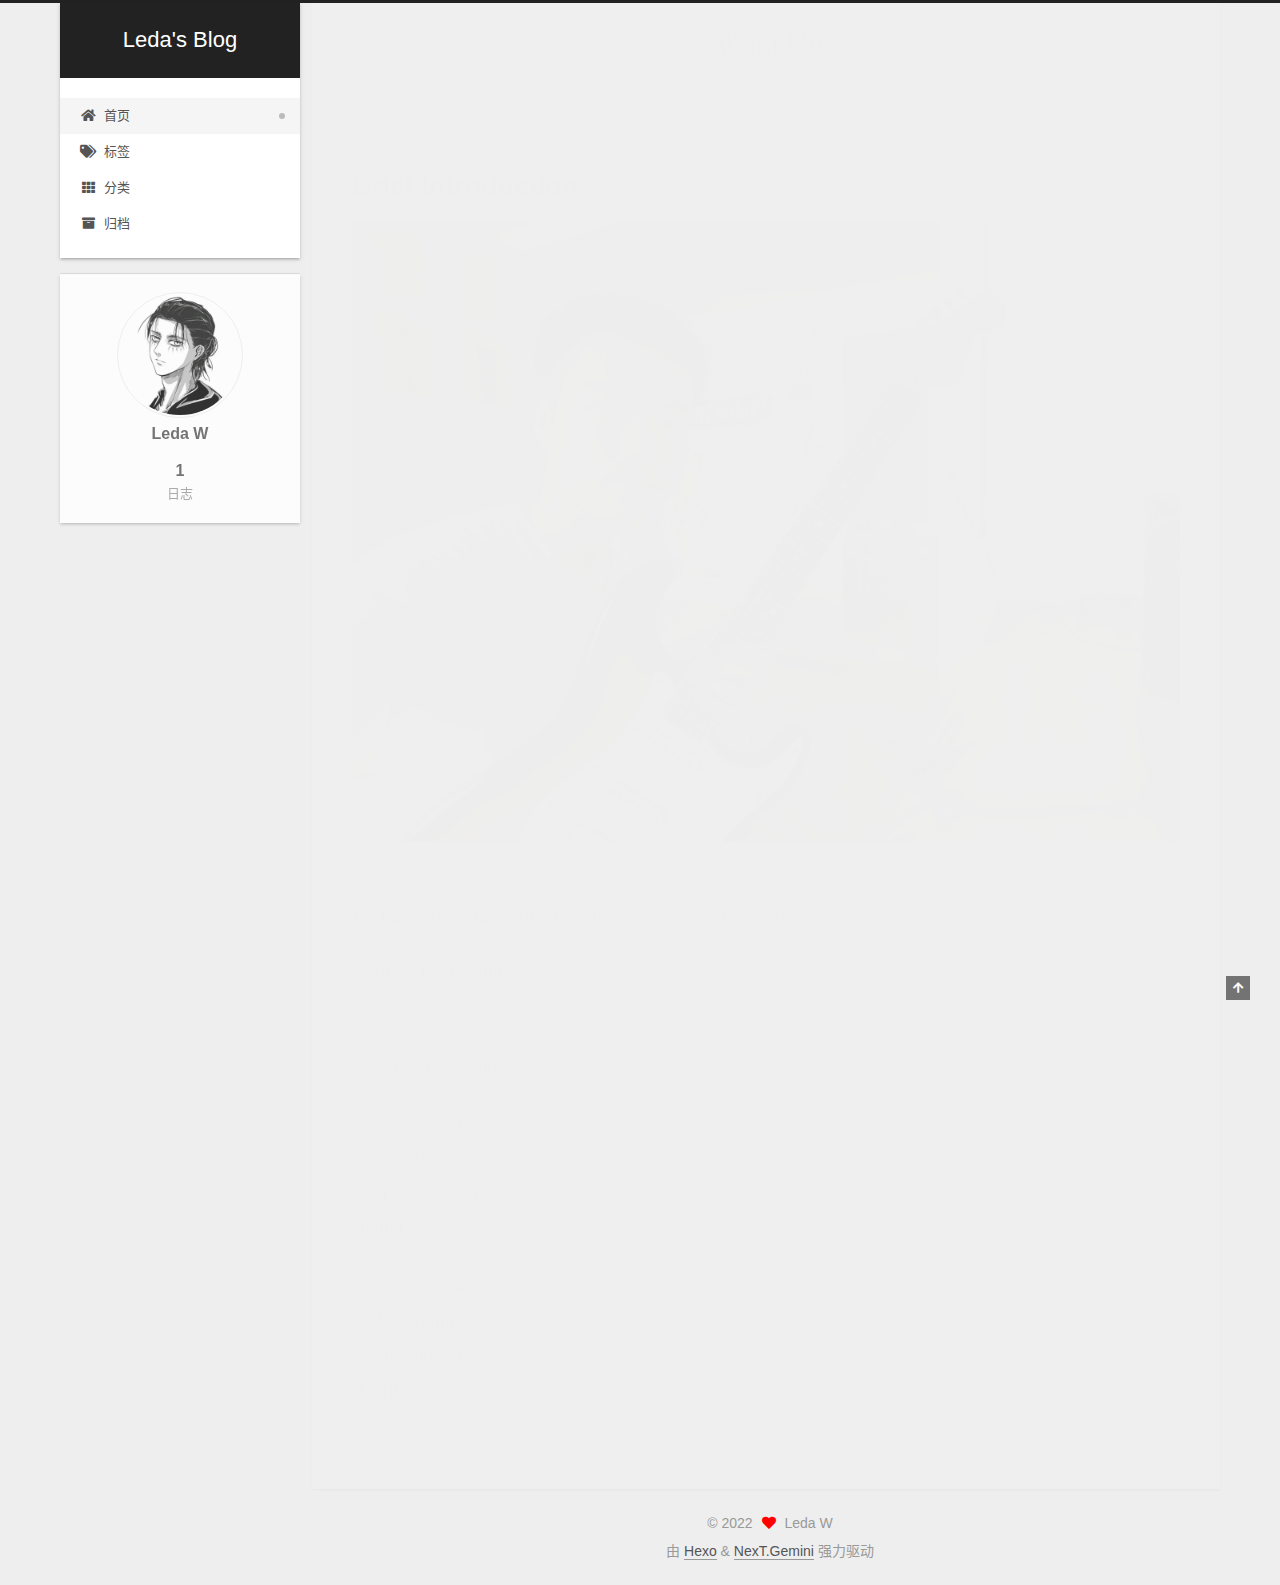
<file: index.html>
<!DOCTYPE html>
<html lang="zh-CN">
<head>
  <meta charset="UTF-8">
<meta name="viewport" content="width=device-width, initial-scale=1, maximum-scale=2">
<meta name="theme-color" content="#222">
<meta name="generator" content="Hexo 6.0.0">
  <link rel="apple-touch-icon" sizes="180x180" href="/images/apple-touch-icon-next.png">
  <link rel="icon" type="image/png" sizes="32x32" href="/images/favicon-32x32-next.png">
  <link rel="icon" type="image/png" sizes="16x16" href="/images/favicon-16x16-next.png">
  <link rel="mask-icon" href="/images/logo.svg" color="#222">

<link rel="stylesheet" href="/css/main.css">


<link rel="stylesheet" href="/lib/font-awesome/css/all.min.css">

<script id="hexo-configurations">
    var NexT = window.NexT || {};
    var CONFIG = {"hostname":"example.com","root":"/","scheme":"Gemini","version":"7.8.0","exturl":false,"sidebar":{"position":"left","display":"post","padding":18,"offset":12,"onmobile":false},"copycode":{"enable":false,"show_result":false,"style":null},"back2top":{"enable":true,"sidebar":false,"scrollpercent":false},"bookmark":{"enable":false,"color":"#222","save":"auto"},"fancybox":false,"mediumzoom":false,"lazyload":false,"pangu":false,"comments":{"style":"tabs","active":null,"storage":true,"lazyload":false,"nav":null},"algolia":{"hits":{"per_page":10},"labels":{"input_placeholder":"Search for Posts","hits_empty":"We didn't find any results for the search: ${query}","hits_stats":"${hits} results found in ${time} ms"}},"localsearch":{"enable":false,"trigger":"auto","top_n_per_article":1,"unescape":false,"preload":false},"motion":{"enable":true,"async":false,"transition":{"post_block":"fadeIn","post_header":"slideDownIn","post_body":"slideDownIn","coll_header":"slideLeftIn","sidebar":"slideUpIn"}}};
  </script>

  <meta property="og:type" content="website">
<meta property="og:title" content="Leda&#39;s Blog">
<meta property="og:url" content="http://example.com/index.html">
<meta property="og:site_name" content="Leda&#39;s Blog">
<meta property="og:locale" content="zh_CN">
<meta property="article:author" content="Leda W">
<meta name="twitter:card" content="summary">

<link rel="canonical" href="http://example.com/">


<script id="page-configurations">
  // https://hexo.io/docs/variables.html
  CONFIG.page = {
    sidebar: "",
    isHome : true,
    isPost : false,
    lang   : 'zh-CN'
  };
</script>

  <title>Leda's Blog</title>
  






  <noscript>
  <style>
  .use-motion .brand,
  .use-motion .menu-item,
  .sidebar-inner,
  .use-motion .post-block,
  .use-motion .pagination,
  .use-motion .comments,
  .use-motion .post-header,
  .use-motion .post-body,
  .use-motion .collection-header { opacity: initial; }

  .use-motion .site-title,
  .use-motion .site-subtitle {
    opacity: initial;
    top: initial;
  }

  .use-motion .logo-line-before i { left: initial; }
  .use-motion .logo-line-after i { right: initial; }
  </style>
</noscript>

</head>

<body itemscope itemtype="http://schema.org/WebPage">
  <div class="container use-motion">
    <div class="headband"></div>

    <header class="header" itemscope itemtype="http://schema.org/WPHeader">
      <div class="header-inner"><div class="site-brand-container">
  <div class="site-nav-toggle">
    <div class="toggle" aria-label="切换导航栏">
      <span class="toggle-line toggle-line-first"></span>
      <span class="toggle-line toggle-line-middle"></span>
      <span class="toggle-line toggle-line-last"></span>
    </div>
  </div>

  <div class="site-meta">

    <a href="/" class="brand" rel="start">
      <span class="logo-line-before"><i></i></span>
      <h1 class="site-title">Leda's Blog</h1>
      <span class="logo-line-after"><i></i></span>
    </a>
  </div>

  <div class="site-nav-right">
    <div class="toggle popup-trigger">
    </div>
  </div>
</div>




<nav class="site-nav">
  <ul id="menu" class="main-menu menu">
        <li class="menu-item menu-item-home">

    <a href="/" rel="section"><i class="fa fa-home fa-fw"></i>首页</a>

  </li>
        <li class="menu-item menu-item-tags">

    <a href="/tags/" rel="section"><i class="fa fa-tags fa-fw"></i>标签</a>

  </li>
        <li class="menu-item menu-item-categories">

    <a href="/categories/" rel="section"><i class="fa fa-th fa-fw"></i>分类</a>

  </li>
        <li class="menu-item menu-item-archives">

    <a href="/archives/" rel="section"><i class="fa fa-archive fa-fw"></i>归档</a>

  </li>
  </ul>
</nav>




</div>
    </header>

    
  <div class="back-to-top">
    <i class="fa fa-arrow-up"></i>
    <span>0%</span>
  </div>


    <main class="main">
      <div class="main-inner">
        <div class="content-wrap">
          

          <div class="content index posts-expand">
            
      
  
  
  <article itemscope itemtype="http://schema.org/Article" class="post-block" lang="zh-CN">
    <link itemprop="mainEntityOfPage" href="http://example.com/2022/01/23/About-Me/">

    <span hidden itemprop="author" itemscope itemtype="http://schema.org/Person">
      <meta itemprop="image" content="/images/eren.png">
      <meta itemprop="name" content="Leda W">
      <meta itemprop="description" content="">
    </span>

    <span hidden itemprop="publisher" itemscope itemtype="http://schema.org/Organization">
      <meta itemprop="name" content="Leda's Blog">
    </span>
      <header class="post-header">
        <h2 class="post-title" itemprop="name headline">
          
            <a href="/2022/01/23/About-Me/" class="post-title-link" itemprop="url">About Me</a>
        </h2>

        <div class="post-meta">
            <span class="post-meta-item">
              <span class="post-meta-item-icon">
                <i class="far fa-calendar"></i>
              </span>
              <span class="post-meta-item-text">发表于</span>

              <time title="创建时间：2022-01-23 18:37:10" itemprop="dateCreated datePublished" datetime="2022-01-23T18:37:10+08:00">2022-01-23</time>
            </span>
              <span class="post-meta-item">
                <span class="post-meta-item-icon">
                  <i class="far fa-calendar-check"></i>
                </span>
                <span class="post-meta-item-text">更新于</span>
                <time title="修改时间：2022-02-11 10:25:23" itemprop="dateModified" datetime="2022-02-11T10:25:23+08:00">2022-02-11</time>
              </span>

          

        </div>
      </header>

    
    
    
    <div class="post-body" itemprop="articleBody">

      
          <h1 id="Brief-Introduction"><a href="#Brief-Introduction" class="headerlink" title="Brief Introduction"></a>Brief Introduction</h1><p><img src="/images/Me.jpg"><br>My name is Leda. I am a CS student from SHU(Shanghai University).</p>
<p>Hobby:Electric guitars</p>
<p>Favorite animation:<br>Shingeki no kyojin</p>
<p>Favorite bands:<br>Galneryus<br>Acid Black Cherry<br>Deluhi</p>
<p>Favorite guitarists:<br>Leda(Deluhi)<br>SYU(Galneryus)<br>大村孝佳</p>

      
    </div>

    
    
    
      <footer class="post-footer">
        <div class="post-eof"></div>
      </footer>
  </article>
  
  
  


  



          </div>
          

<script>
  window.addEventListener('tabs:register', () => {
    let { activeClass } = CONFIG.comments;
    if (CONFIG.comments.storage) {
      activeClass = localStorage.getItem('comments_active') || activeClass;
    }
    if (activeClass) {
      let activeTab = document.querySelector(`a[href="#comment-${activeClass}"]`);
      if (activeTab) {
        activeTab.click();
      }
    }
  });
  if (CONFIG.comments.storage) {
    window.addEventListener('tabs:click', event => {
      if (!event.target.matches('.tabs-comment .tab-content .tab-pane')) return;
      let commentClass = event.target.classList[1];
      localStorage.setItem('comments_active', commentClass);
    });
  }
</script>

        </div>
          
  
  <div class="toggle sidebar-toggle">
    <span class="toggle-line toggle-line-first"></span>
    <span class="toggle-line toggle-line-middle"></span>
    <span class="toggle-line toggle-line-last"></span>
  </div>

  <aside class="sidebar">
    <div class="sidebar-inner">

      <ul class="sidebar-nav motion-element">
        <li class="sidebar-nav-toc">
          文章目录
        </li>
        <li class="sidebar-nav-overview">
          站点概览
        </li>
      </ul>

      <!--noindex-->
      <div class="post-toc-wrap sidebar-panel">
      </div>
      <!--/noindex-->

      <div class="site-overview-wrap sidebar-panel">
        <div class="site-author motion-element" itemprop="author" itemscope itemtype="http://schema.org/Person">
    <img class="site-author-image" itemprop="image" alt="Leda W"
      src="/images/eren.png">
  <p class="site-author-name" itemprop="name">Leda W</p>
  <div class="site-description" itemprop="description"></div>
</div>
<div class="site-state-wrap motion-element">
  <nav class="site-state">
      <div class="site-state-item site-state-posts">
          <a href="/archives/">
        
          <span class="site-state-item-count">1</span>
          <span class="site-state-item-name">日志</span>
        </a>
      </div>
  </nav>
</div>



      </div>

    </div>
  </aside>
  <div id="sidebar-dimmer"></div>


      </div>
    </main>

    <footer class="footer">
      <div class="footer-inner">
        

        

<div class="copyright">
  
  &copy; 
  <span itemprop="copyrightYear">2022</span>
  <span class="with-love">
    <i class="fa fa-heart"></i>
  </span>
  <span class="author" itemprop="copyrightHolder">Leda W</span>
</div>
  <div class="powered-by">由 <a href="https://hexo.io/" class="theme-link" rel="noopener" target="_blank">Hexo</a> & <a href="https://theme-next.org/" class="theme-link" rel="noopener" target="_blank">NexT.Gemini</a> 强力驱动
  </div>

        








      </div>
    </footer>
  </div>

  
  <script src="/lib/anime.min.js"></script>
  <script src="/lib/velocity/velocity.min.js"></script>
  <script src="/lib/velocity/velocity.ui.min.js"></script>

<script src="/js/utils.js"></script>

<script src="/js/motion.js"></script>


<script src="/js/schemes/pisces.js"></script>


<script src="/js/next-boot.js"></script>




  















  

  

</body>
</html>
</file>
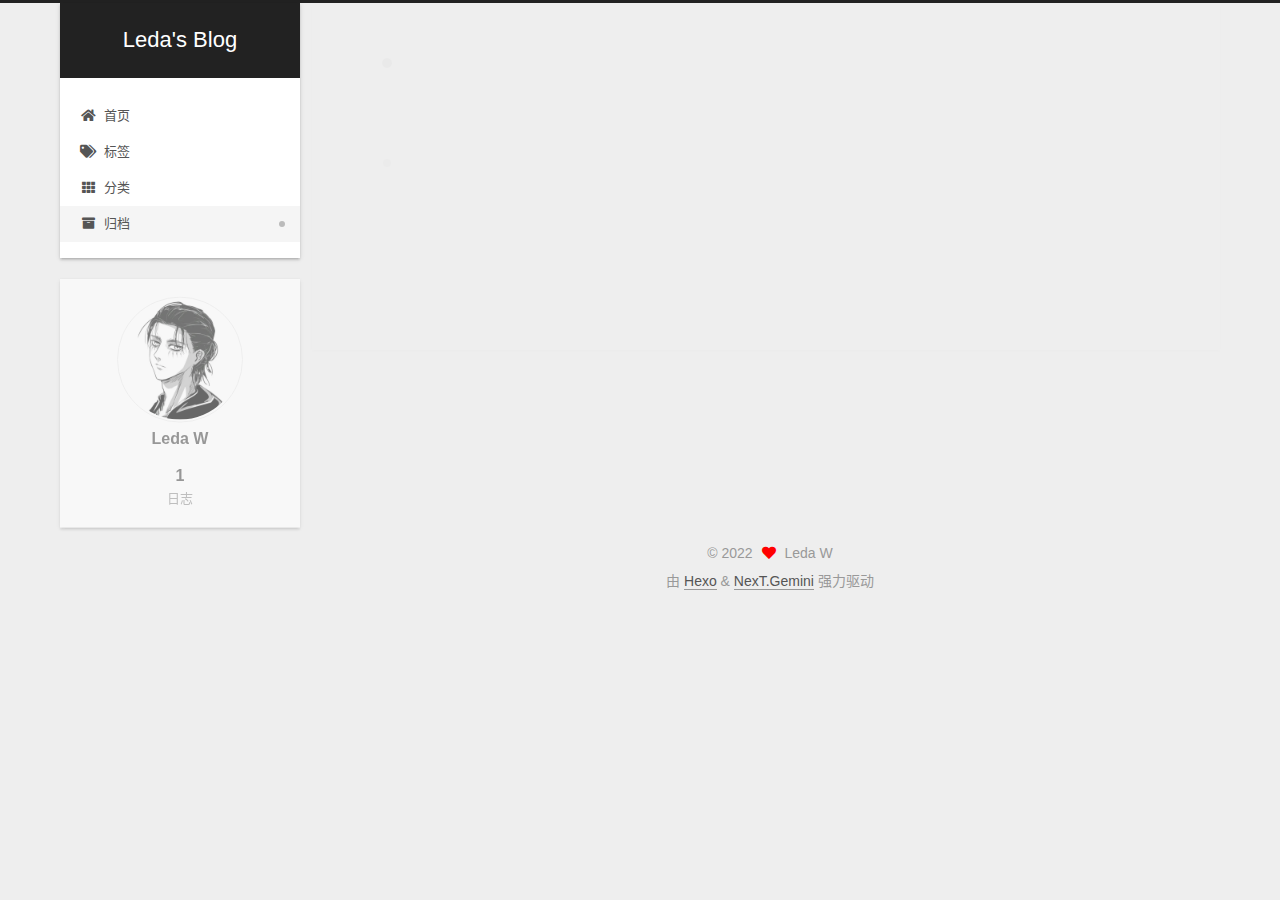
<file: archives/index.html>
<!DOCTYPE html>
<html lang="zh-CN">
<head>
  <meta charset="UTF-8">
<meta name="viewport" content="width=device-width, initial-scale=1, maximum-scale=2">
<meta name="theme-color" content="#222">
<meta name="generator" content="Hexo 6.0.0">
  <link rel="apple-touch-icon" sizes="180x180" href="/images/apple-touch-icon-next.png">
  <link rel="icon" type="image/png" sizes="32x32" href="/images/favicon-32x32-next.png">
  <link rel="icon" type="image/png" sizes="16x16" href="/images/favicon-16x16-next.png">
  <link rel="mask-icon" href="/images/logo.svg" color="#222">

<link rel="stylesheet" href="/css/main.css">


<link rel="stylesheet" href="/lib/font-awesome/css/all.min.css">

<script id="hexo-configurations">
    var NexT = window.NexT || {};
    var CONFIG = {"hostname":"example.com","root":"/","scheme":"Gemini","version":"7.8.0","exturl":false,"sidebar":{"position":"left","display":"post","padding":18,"offset":12,"onmobile":false},"copycode":{"enable":false,"show_result":false,"style":null},"back2top":{"enable":true,"sidebar":false,"scrollpercent":false},"bookmark":{"enable":false,"color":"#222","save":"auto"},"fancybox":false,"mediumzoom":false,"lazyload":false,"pangu":false,"comments":{"style":"tabs","active":null,"storage":true,"lazyload":false,"nav":null},"algolia":{"hits":{"per_page":10},"labels":{"input_placeholder":"Search for Posts","hits_empty":"We didn't find any results for the search: ${query}","hits_stats":"${hits} results found in ${time} ms"}},"localsearch":{"enable":false,"trigger":"auto","top_n_per_article":1,"unescape":false,"preload":false},"motion":{"enable":true,"async":false,"transition":{"post_block":"fadeIn","post_header":"slideDownIn","post_body":"slideDownIn","coll_header":"slideLeftIn","sidebar":"slideUpIn"}}};
  </script>

  <meta property="og:type" content="website">
<meta property="og:title" content="Leda&#39;s Blog">
<meta property="og:url" content="http://example.com/archives/index.html">
<meta property="og:site_name" content="Leda&#39;s Blog">
<meta property="og:locale" content="zh_CN">
<meta property="article:author" content="Leda W">
<meta name="twitter:card" content="summary">

<link rel="canonical" href="http://example.com/archives/">


<script id="page-configurations">
  // https://hexo.io/docs/variables.html
  CONFIG.page = {
    sidebar: "",
    isHome : false,
    isPost : false,
    lang   : 'zh-CN'
  };
</script>

  <title>归档 | Leda's Blog</title>
  






  <noscript>
  <style>
  .use-motion .brand,
  .use-motion .menu-item,
  .sidebar-inner,
  .use-motion .post-block,
  .use-motion .pagination,
  .use-motion .comments,
  .use-motion .post-header,
  .use-motion .post-body,
  .use-motion .collection-header { opacity: initial; }

  .use-motion .site-title,
  .use-motion .site-subtitle {
    opacity: initial;
    top: initial;
  }

  .use-motion .logo-line-before i { left: initial; }
  .use-motion .logo-line-after i { right: initial; }
  </style>
</noscript>

</head>

<body itemscope itemtype="http://schema.org/WebPage">
  <div class="container use-motion">
    <div class="headband"></div>

    <header class="header" itemscope itemtype="http://schema.org/WPHeader">
      <div class="header-inner"><div class="site-brand-container">
  <div class="site-nav-toggle">
    <div class="toggle" aria-label="切换导航栏">
      <span class="toggle-line toggle-line-first"></span>
      <span class="toggle-line toggle-line-middle"></span>
      <span class="toggle-line toggle-line-last"></span>
    </div>
  </div>

  <div class="site-meta">

    <a href="/" class="brand" rel="start">
      <span class="logo-line-before"><i></i></span>
      <h1 class="site-title">Leda's Blog</h1>
      <span class="logo-line-after"><i></i></span>
    </a>
  </div>

  <div class="site-nav-right">
    <div class="toggle popup-trigger">
    </div>
  </div>
</div>




<nav class="site-nav">
  <ul id="menu" class="main-menu menu">
        <li class="menu-item menu-item-home">

    <a href="/" rel="section"><i class="fa fa-home fa-fw"></i>首页</a>

  </li>
        <li class="menu-item menu-item-tags">

    <a href="/tags/" rel="section"><i class="fa fa-tags fa-fw"></i>标签</a>

  </li>
        <li class="menu-item menu-item-categories">

    <a href="/categories/" rel="section"><i class="fa fa-th fa-fw"></i>分类</a>

  </li>
        <li class="menu-item menu-item-archives">

    <a href="/archives/" rel="section"><i class="fa fa-archive fa-fw"></i>归档</a>

  </li>
  </ul>
</nav>




</div>
    </header>

    
  <div class="back-to-top">
    <i class="fa fa-arrow-up"></i>
    <span>0%</span>
  </div>


    <main class="main">
      <div class="main-inner">
        <div class="content-wrap">
          

          <div class="content archive">
            

  
  
  
  <div class="post-block">
    <div class="posts-collapse">
      <div class="collection-title">
        <span class="collection-header">嗯..! 目前共计 1 篇日志。 继续努力。</span>
      </div>

      
    <div class="collection-year">
      <span class="collection-header">2022</span>
    </div>

  <article itemscope itemtype="http://schema.org/Article">
    <header class="post-header">

      <div class="post-meta">
        <time itemprop="dateCreated"
              datetime="2022-01-23T18:37:10+08:00"
              content="2022-01-23">
          01-23
        </time>
      </div>

      <div class="post-title">
          <a class="post-title-link" href="/2022/01/23/About-Me/" itemprop="url">
            <span itemprop="name">About Me</span>
          </a>
      </div>

    </header>
  </article>


    </div>
  </div>
  
  
  

  



          </div>
          

<script>
  window.addEventListener('tabs:register', () => {
    let { activeClass } = CONFIG.comments;
    if (CONFIG.comments.storage) {
      activeClass = localStorage.getItem('comments_active') || activeClass;
    }
    if (activeClass) {
      let activeTab = document.querySelector(`a[href="#comment-${activeClass}"]`);
      if (activeTab) {
        activeTab.click();
      }
    }
  });
  if (CONFIG.comments.storage) {
    window.addEventListener('tabs:click', event => {
      if (!event.target.matches('.tabs-comment .tab-content .tab-pane')) return;
      let commentClass = event.target.classList[1];
      localStorage.setItem('comments_active', commentClass);
    });
  }
</script>

        </div>
          
  
  <div class="toggle sidebar-toggle">
    <span class="toggle-line toggle-line-first"></span>
    <span class="toggle-line toggle-line-middle"></span>
    <span class="toggle-line toggle-line-last"></span>
  </div>

  <aside class="sidebar">
    <div class="sidebar-inner">

      <ul class="sidebar-nav motion-element">
        <li class="sidebar-nav-toc">
          文章目录
        </li>
        <li class="sidebar-nav-overview">
          站点概览
        </li>
      </ul>

      <!--noindex-->
      <div class="post-toc-wrap sidebar-panel">
      </div>
      <!--/noindex-->

      <div class="site-overview-wrap sidebar-panel">
        <div class="site-author motion-element" itemprop="author" itemscope itemtype="http://schema.org/Person">
    <img class="site-author-image" itemprop="image" alt="Leda W"
      src="/images/eren.png">
  <p class="site-author-name" itemprop="name">Leda W</p>
  <div class="site-description" itemprop="description"></div>
</div>
<div class="site-state-wrap motion-element">
  <nav class="site-state">
      <div class="site-state-item site-state-posts">
          <a href="/archives/">
        
          <span class="site-state-item-count">1</span>
          <span class="site-state-item-name">日志</span>
        </a>
      </div>
  </nav>
</div>



      </div>

    </div>
  </aside>
  <div id="sidebar-dimmer"></div>


      </div>
    </main>

    <footer class="footer">
      <div class="footer-inner">
        

        

<div class="copyright">
  
  &copy; 
  <span itemprop="copyrightYear">2022</span>
  <span class="with-love">
    <i class="fa fa-heart"></i>
  </span>
  <span class="author" itemprop="copyrightHolder">Leda W</span>
</div>
  <div class="powered-by">由 <a href="https://hexo.io/" class="theme-link" rel="noopener" target="_blank">Hexo</a> & <a href="https://theme-next.org/" class="theme-link" rel="noopener" target="_blank">NexT.Gemini</a> 强力驱动
  </div>

        








      </div>
    </footer>
  </div>

  
  <script src="/lib/anime.min.js"></script>
  <script src="/lib/velocity/velocity.min.js"></script>
  <script src="/lib/velocity/velocity.ui.min.js"></script>

<script src="/js/utils.js"></script>

<script src="/js/motion.js"></script>


<script src="/js/schemes/pisces.js"></script>


<script src="/js/next-boot.js"></script>




  















  

  

</body>
</html>
</file>
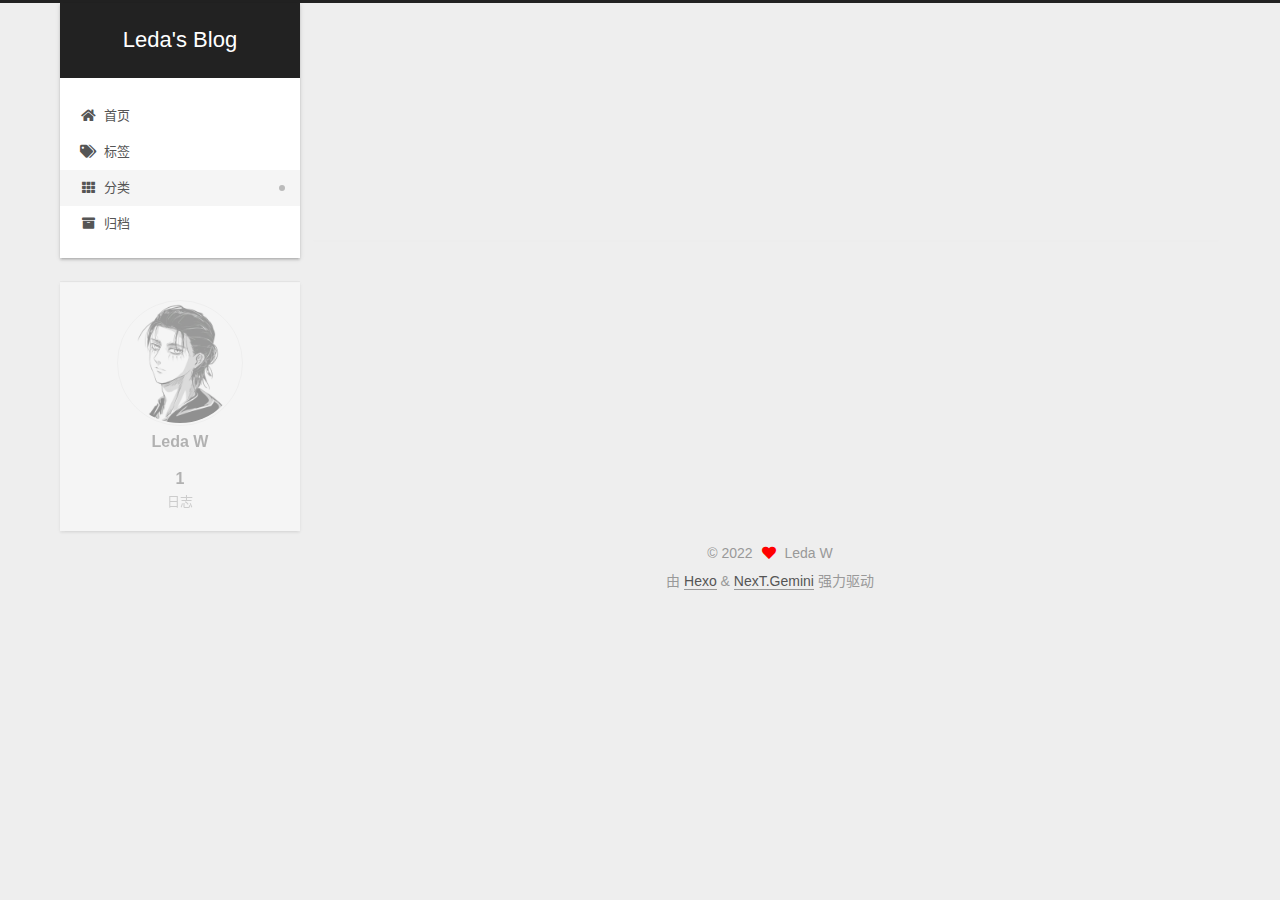
<file: categories/index.html>
<!DOCTYPE html>
<html lang="zh-CN">
<head>
  <meta charset="UTF-8">
<meta name="viewport" content="width=device-width, initial-scale=1, maximum-scale=2">
<meta name="theme-color" content="#222">
<meta name="generator" content="Hexo 6.0.0">
  <link rel="apple-touch-icon" sizes="180x180" href="/images/apple-touch-icon-next.png">
  <link rel="icon" type="image/png" sizes="32x32" href="/images/favicon-32x32-next.png">
  <link rel="icon" type="image/png" sizes="16x16" href="/images/favicon-16x16-next.png">
  <link rel="mask-icon" href="/images/logo.svg" color="#222">

<link rel="stylesheet" href="/css/main.css">


<link rel="stylesheet" href="/lib/font-awesome/css/all.min.css">

<script id="hexo-configurations">
    var NexT = window.NexT || {};
    var CONFIG = {"hostname":"example.com","root":"/","scheme":"Gemini","version":"7.8.0","exturl":false,"sidebar":{"position":"left","display":"post","padding":18,"offset":12,"onmobile":false},"copycode":{"enable":false,"show_result":false,"style":null},"back2top":{"enable":true,"sidebar":false,"scrollpercent":false},"bookmark":{"enable":false,"color":"#222","save":"auto"},"fancybox":false,"mediumzoom":false,"lazyload":false,"pangu":false,"comments":{"style":"tabs","active":null,"storage":true,"lazyload":false,"nav":null},"algolia":{"hits":{"per_page":10},"labels":{"input_placeholder":"Search for Posts","hits_empty":"We didn't find any results for the search: ${query}","hits_stats":"${hits} results found in ${time} ms"}},"localsearch":{"enable":false,"trigger":"auto","top_n_per_article":1,"unescape":false,"preload":false},"motion":{"enable":true,"async":false,"transition":{"post_block":"fadeIn","post_header":"slideDownIn","post_body":"slideDownIn","coll_header":"slideLeftIn","sidebar":"slideUpIn"}}};
  </script>

  <meta property="og:type" content="website">
<meta property="og:title" content="分类">
<meta property="og:url" content="http://example.com/categories/index.html">
<meta property="og:site_name" content="Leda&#39;s Blog">
<meta property="og:locale" content="zh_CN">
<meta property="article:published_time" content="2022-02-11T00:15:10.000Z">
<meta property="article:modified_time" content="2022-02-11T00:30:39.292Z">
<meta property="article:author" content="Leda W">
<meta name="twitter:card" content="summary">

<link rel="canonical" href="http://example.com/categories/">


<script id="page-configurations">
  // https://hexo.io/docs/variables.html
  CONFIG.page = {
    sidebar: "",
    isHome : false,
    isPost : false,
    lang   : 'zh-CN'
  };
</script>

  <title>分类 | Leda's Blog
</title>
  






  <noscript>
  <style>
  .use-motion .brand,
  .use-motion .menu-item,
  .sidebar-inner,
  .use-motion .post-block,
  .use-motion .pagination,
  .use-motion .comments,
  .use-motion .post-header,
  .use-motion .post-body,
  .use-motion .collection-header { opacity: initial; }

  .use-motion .site-title,
  .use-motion .site-subtitle {
    opacity: initial;
    top: initial;
  }

  .use-motion .logo-line-before i { left: initial; }
  .use-motion .logo-line-after i { right: initial; }
  </style>
</noscript>

</head>

<body itemscope itemtype="http://schema.org/WebPage">
  <div class="container use-motion">
    <div class="headband"></div>

    <header class="header" itemscope itemtype="http://schema.org/WPHeader">
      <div class="header-inner"><div class="site-brand-container">
  <div class="site-nav-toggle">
    <div class="toggle" aria-label="切换导航栏">
      <span class="toggle-line toggle-line-first"></span>
      <span class="toggle-line toggle-line-middle"></span>
      <span class="toggle-line toggle-line-last"></span>
    </div>
  </div>

  <div class="site-meta">

    <a href="/" class="brand" rel="start">
      <span class="logo-line-before"><i></i></span>
      <h1 class="site-title">Leda's Blog</h1>
      <span class="logo-line-after"><i></i></span>
    </a>
  </div>

  <div class="site-nav-right">
    <div class="toggle popup-trigger">
    </div>
  </div>
</div>




<nav class="site-nav">
  <ul id="menu" class="main-menu menu">
        <li class="menu-item menu-item-home">

    <a href="/" rel="section"><i class="fa fa-home fa-fw"></i>首页</a>

  </li>
        <li class="menu-item menu-item-tags">

    <a href="/tags/" rel="section"><i class="fa fa-tags fa-fw"></i>标签</a>

  </li>
        <li class="menu-item menu-item-categories">

    <a href="/categories/" rel="section"><i class="fa fa-th fa-fw"></i>分类</a>

  </li>
        <li class="menu-item menu-item-archives">

    <a href="/archives/" rel="section"><i class="fa fa-archive fa-fw"></i>归档</a>

  </li>
  </ul>
</nav>




</div>
    </header>

    
  <div class="back-to-top">
    <i class="fa fa-arrow-up"></i>
    <span>0%</span>
  </div>


    <main class="main">
      <div class="main-inner">
        <div class="content-wrap">
          
  
  

          <div class="content page posts-expand">
            

    
    
    
    <div class="post-block" lang="zh-CN">
      <header class="post-header">

<h1 class="post-title" itemprop="name headline">分类
</h1>

<div class="post-meta">
  

</div>

</header>

      
      
      
      <div class="post-body">
          <div class="category-all-page">
            <div class="category-all-title">
              暂无分类
            </div>
            <div class="category-all">
              
            </div>
          </div>
        
      </div>
      
      
      
    </div>
    

    
    
    


          </div>
          

<script>
  window.addEventListener('tabs:register', () => {
    let { activeClass } = CONFIG.comments;
    if (CONFIG.comments.storage) {
      activeClass = localStorage.getItem('comments_active') || activeClass;
    }
    if (activeClass) {
      let activeTab = document.querySelector(`a[href="#comment-${activeClass}"]`);
      if (activeTab) {
        activeTab.click();
      }
    }
  });
  if (CONFIG.comments.storage) {
    window.addEventListener('tabs:click', event => {
      if (!event.target.matches('.tabs-comment .tab-content .tab-pane')) return;
      let commentClass = event.target.classList[1];
      localStorage.setItem('comments_active', commentClass);
    });
  }
</script>

        </div>
          
  
  <div class="toggle sidebar-toggle">
    <span class="toggle-line toggle-line-first"></span>
    <span class="toggle-line toggle-line-middle"></span>
    <span class="toggle-line toggle-line-last"></span>
  </div>

  <aside class="sidebar">
    <div class="sidebar-inner">

      <ul class="sidebar-nav motion-element">
        <li class="sidebar-nav-toc">
          文章目录
        </li>
        <li class="sidebar-nav-overview">
          站点概览
        </li>
      </ul>

      <!--noindex-->
      <div class="post-toc-wrap sidebar-panel">
      </div>
      <!--/noindex-->

      <div class="site-overview-wrap sidebar-panel">
        <div class="site-author motion-element" itemprop="author" itemscope itemtype="http://schema.org/Person">
    <img class="site-author-image" itemprop="image" alt="Leda W"
      src="/images/eren.png">
  <p class="site-author-name" itemprop="name">Leda W</p>
  <div class="site-description" itemprop="description"></div>
</div>
<div class="site-state-wrap motion-element">
  <nav class="site-state">
      <div class="site-state-item site-state-posts">
          <a href="/archives/">
        
          <span class="site-state-item-count">1</span>
          <span class="site-state-item-name">日志</span>
        </a>
      </div>
  </nav>
</div>



      </div>

    </div>
  </aside>
  <div id="sidebar-dimmer"></div>


      </div>
    </main>

    <footer class="footer">
      <div class="footer-inner">
        

        

<div class="copyright">
  
  &copy; 
  <span itemprop="copyrightYear">2022</span>
  <span class="with-love">
    <i class="fa fa-heart"></i>
  </span>
  <span class="author" itemprop="copyrightHolder">Leda W</span>
</div>
  <div class="powered-by">由 <a href="https://hexo.io/" class="theme-link" rel="noopener" target="_blank">Hexo</a> & <a href="https://theme-next.org/" class="theme-link" rel="noopener" target="_blank">NexT.Gemini</a> 强力驱动
  </div>

        








      </div>
    </footer>
  </div>

  
  <script src="/lib/anime.min.js"></script>
  <script src="/lib/velocity/velocity.min.js"></script>
  <script src="/lib/velocity/velocity.ui.min.js"></script>

<script src="/js/utils.js"></script>

<script src="/js/motion.js"></script>


<script src="/js/schemes/pisces.js"></script>


<script src="/js/next-boot.js"></script>




  















  

  

</body>
</html>
</file>
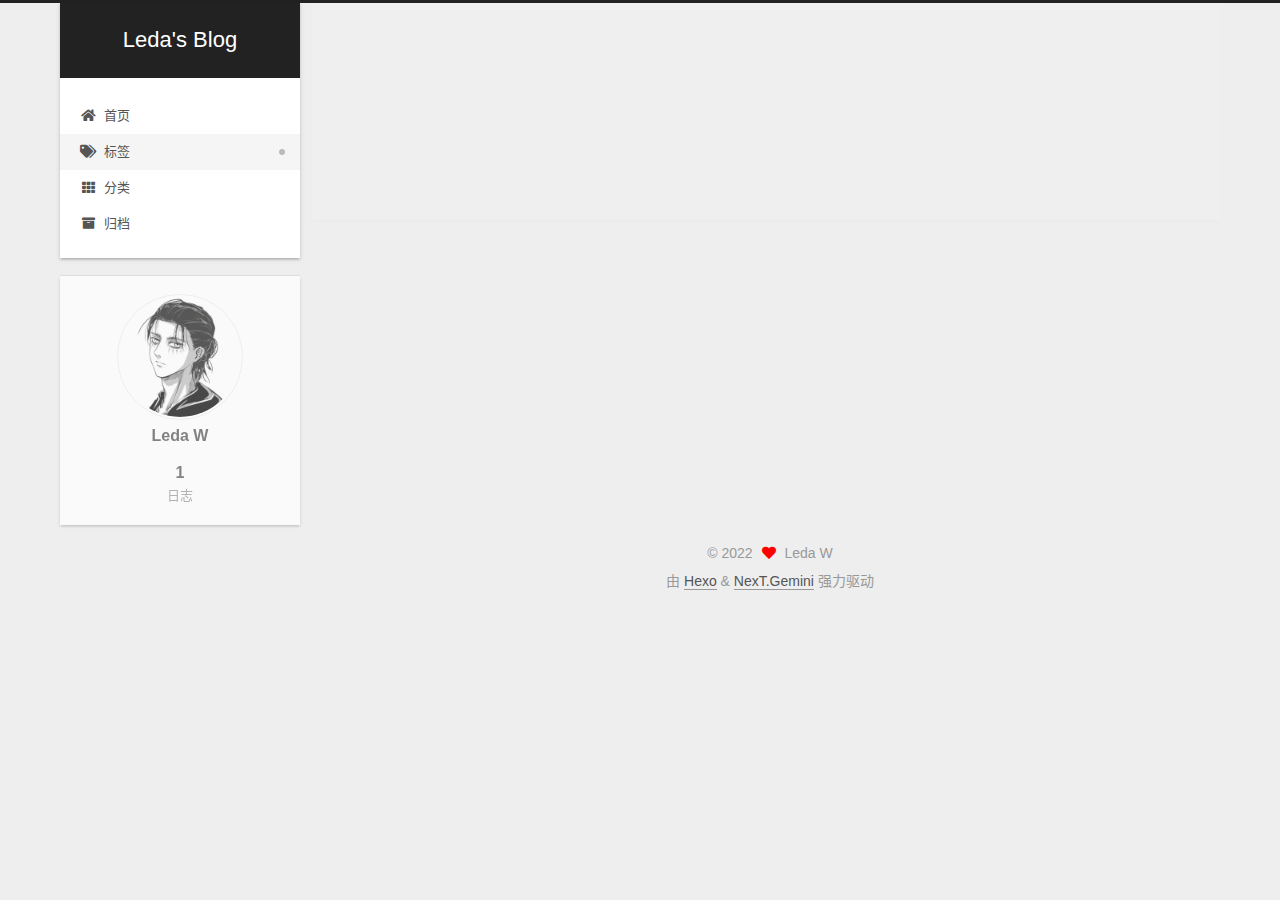
<file: tags/index.html>
<!DOCTYPE html>
<html lang="zh-CN">
<head>
  <meta charset="UTF-8">
<meta name="viewport" content="width=device-width, initial-scale=1, maximum-scale=2">
<meta name="theme-color" content="#222">
<meta name="generator" content="Hexo 6.0.0">
  <link rel="apple-touch-icon" sizes="180x180" href="/images/apple-touch-icon-next.png">
  <link rel="icon" type="image/png" sizes="32x32" href="/images/favicon-32x32-next.png">
  <link rel="icon" type="image/png" sizes="16x16" href="/images/favicon-16x16-next.png">
  <link rel="mask-icon" href="/images/logo.svg" color="#222">

<link rel="stylesheet" href="/css/main.css">


<link rel="stylesheet" href="/lib/font-awesome/css/all.min.css">

<script id="hexo-configurations">
    var NexT = window.NexT || {};
    var CONFIG = {"hostname":"example.com","root":"/","scheme":"Gemini","version":"7.8.0","exturl":false,"sidebar":{"position":"left","display":"post","padding":18,"offset":12,"onmobile":false},"copycode":{"enable":false,"show_result":false,"style":null},"back2top":{"enable":true,"sidebar":false,"scrollpercent":false},"bookmark":{"enable":false,"color":"#222","save":"auto"},"fancybox":false,"mediumzoom":false,"lazyload":false,"pangu":false,"comments":{"style":"tabs","active":null,"storage":true,"lazyload":false,"nav":null},"algolia":{"hits":{"per_page":10},"labels":{"input_placeholder":"Search for Posts","hits_empty":"We didn't find any results for the search: ${query}","hits_stats":"${hits} results found in ${time} ms"}},"localsearch":{"enable":false,"trigger":"auto","top_n_per_article":1,"unescape":false,"preload":false},"motion":{"enable":true,"async":false,"transition":{"post_block":"fadeIn","post_header":"slideDownIn","post_body":"slideDownIn","coll_header":"slideLeftIn","sidebar":"slideUpIn"}}};
  </script>

  <meta property="og:type" content="website">
<meta property="og:title" content="标签">
<meta property="og:url" content="http://example.com/tags/index.html">
<meta property="og:site_name" content="Leda&#39;s Blog">
<meta property="og:locale" content="zh_CN">
<meta property="article:published_time" content="2022-02-11T00:11:57.000Z">
<meta property="article:modified_time" content="2022-02-11T00:14:33.612Z">
<meta property="article:author" content="Leda W">
<meta name="twitter:card" content="summary">

<link rel="canonical" href="http://example.com/tags/">


<script id="page-configurations">
  // https://hexo.io/docs/variables.html
  CONFIG.page = {
    sidebar: "",
    isHome : false,
    isPost : false,
    lang   : 'zh-CN'
  };
</script>

  <title>标签 | Leda's Blog
</title>
  






  <noscript>
  <style>
  .use-motion .brand,
  .use-motion .menu-item,
  .sidebar-inner,
  .use-motion .post-block,
  .use-motion .pagination,
  .use-motion .comments,
  .use-motion .post-header,
  .use-motion .post-body,
  .use-motion .collection-header { opacity: initial; }

  .use-motion .site-title,
  .use-motion .site-subtitle {
    opacity: initial;
    top: initial;
  }

  .use-motion .logo-line-before i { left: initial; }
  .use-motion .logo-line-after i { right: initial; }
  </style>
</noscript>

</head>

<body itemscope itemtype="http://schema.org/WebPage">
  <div class="container use-motion">
    <div class="headband"></div>

    <header class="header" itemscope itemtype="http://schema.org/WPHeader">
      <div class="header-inner"><div class="site-brand-container">
  <div class="site-nav-toggle">
    <div class="toggle" aria-label="切换导航栏">
      <span class="toggle-line toggle-line-first"></span>
      <span class="toggle-line toggle-line-middle"></span>
      <span class="toggle-line toggle-line-last"></span>
    </div>
  </div>

  <div class="site-meta">

    <a href="/" class="brand" rel="start">
      <span class="logo-line-before"><i></i></span>
      <h1 class="site-title">Leda's Blog</h1>
      <span class="logo-line-after"><i></i></span>
    </a>
  </div>

  <div class="site-nav-right">
    <div class="toggle popup-trigger">
    </div>
  </div>
</div>




<nav class="site-nav">
  <ul id="menu" class="main-menu menu">
        <li class="menu-item menu-item-home">

    <a href="/" rel="section"><i class="fa fa-home fa-fw"></i>首页</a>

  </li>
        <li class="menu-item menu-item-tags">

    <a href="/tags/" rel="section"><i class="fa fa-tags fa-fw"></i>标签</a>

  </li>
        <li class="menu-item menu-item-categories">

    <a href="/categories/" rel="section"><i class="fa fa-th fa-fw"></i>分类</a>

  </li>
        <li class="menu-item menu-item-archives">

    <a href="/archives/" rel="section"><i class="fa fa-archive fa-fw"></i>归档</a>

  </li>
  </ul>
</nav>




</div>
    </header>

    
  <div class="back-to-top">
    <i class="fa fa-arrow-up"></i>
    <span>0%</span>
  </div>


    <main class="main">
      <div class="main-inner">
        <div class="content-wrap">
          
  
  

          <div class="content page posts-expand">
            

    
    
    
    <div class="post-block" lang="zh-CN">
      <header class="post-header">

<h1 class="post-title" itemprop="name headline">标签
</h1>

<div class="post-meta">
  

</div>

</header>

      
      
      
      <div class="post-body">
          <div class="tag-cloud">
            <div class="tag-cloud-title">
              暂无标签
            </div>
            <div class="tag-cloud-tags">
              
            </div>
          </div>
        
      </div>
      
      
      
    </div>
    

    
    
    


          </div>
          

<script>
  window.addEventListener('tabs:register', () => {
    let { activeClass } = CONFIG.comments;
    if (CONFIG.comments.storage) {
      activeClass = localStorage.getItem('comments_active') || activeClass;
    }
    if (activeClass) {
      let activeTab = document.querySelector(`a[href="#comment-${activeClass}"]`);
      if (activeTab) {
        activeTab.click();
      }
    }
  });
  if (CONFIG.comments.storage) {
    window.addEventListener('tabs:click', event => {
      if (!event.target.matches('.tabs-comment .tab-content .tab-pane')) return;
      let commentClass = event.target.classList[1];
      localStorage.setItem('comments_active', commentClass);
    });
  }
</script>

        </div>
          
  
  <div class="toggle sidebar-toggle">
    <span class="toggle-line toggle-line-first"></span>
    <span class="toggle-line toggle-line-middle"></span>
    <span class="toggle-line toggle-line-last"></span>
  </div>

  <aside class="sidebar">
    <div class="sidebar-inner">

      <ul class="sidebar-nav motion-element">
        <li class="sidebar-nav-toc">
          文章目录
        </li>
        <li class="sidebar-nav-overview">
          站点概览
        </li>
      </ul>

      <!--noindex-->
      <div class="post-toc-wrap sidebar-panel">
      </div>
      <!--/noindex-->

      <div class="site-overview-wrap sidebar-panel">
        <div class="site-author motion-element" itemprop="author" itemscope itemtype="http://schema.org/Person">
    <img class="site-author-image" itemprop="image" alt="Leda W"
      src="/images/eren.png">
  <p class="site-author-name" itemprop="name">Leda W</p>
  <div class="site-description" itemprop="description"></div>
</div>
<div class="site-state-wrap motion-element">
  <nav class="site-state">
      <div class="site-state-item site-state-posts">
          <a href="/archives/">
        
          <span class="site-state-item-count">1</span>
          <span class="site-state-item-name">日志</span>
        </a>
      </div>
  </nav>
</div>



      </div>

    </div>
  </aside>
  <div id="sidebar-dimmer"></div>


      </div>
    </main>

    <footer class="footer">
      <div class="footer-inner">
        

        

<div class="copyright">
  
  &copy; 
  <span itemprop="copyrightYear">2022</span>
  <span class="with-love">
    <i class="fa fa-heart"></i>
  </span>
  <span class="author" itemprop="copyrightHolder">Leda W</span>
</div>
  <div class="powered-by">由 <a href="https://hexo.io/" class="theme-link" rel="noopener" target="_blank">Hexo</a> & <a href="https://theme-next.org/" class="theme-link" rel="noopener" target="_blank">NexT.Gemini</a> 强力驱动
  </div>

        








      </div>
    </footer>
  </div>

  
  <script src="/lib/anime.min.js"></script>
  <script src="/lib/velocity/velocity.min.js"></script>
  <script src="/lib/velocity/velocity.ui.min.js"></script>

<script src="/js/utils.js"></script>

<script src="/js/motion.js"></script>


<script src="/js/schemes/pisces.js"></script>


<script src="/js/next-boot.js"></script>




  















  

  

</body>
</html>
</file>
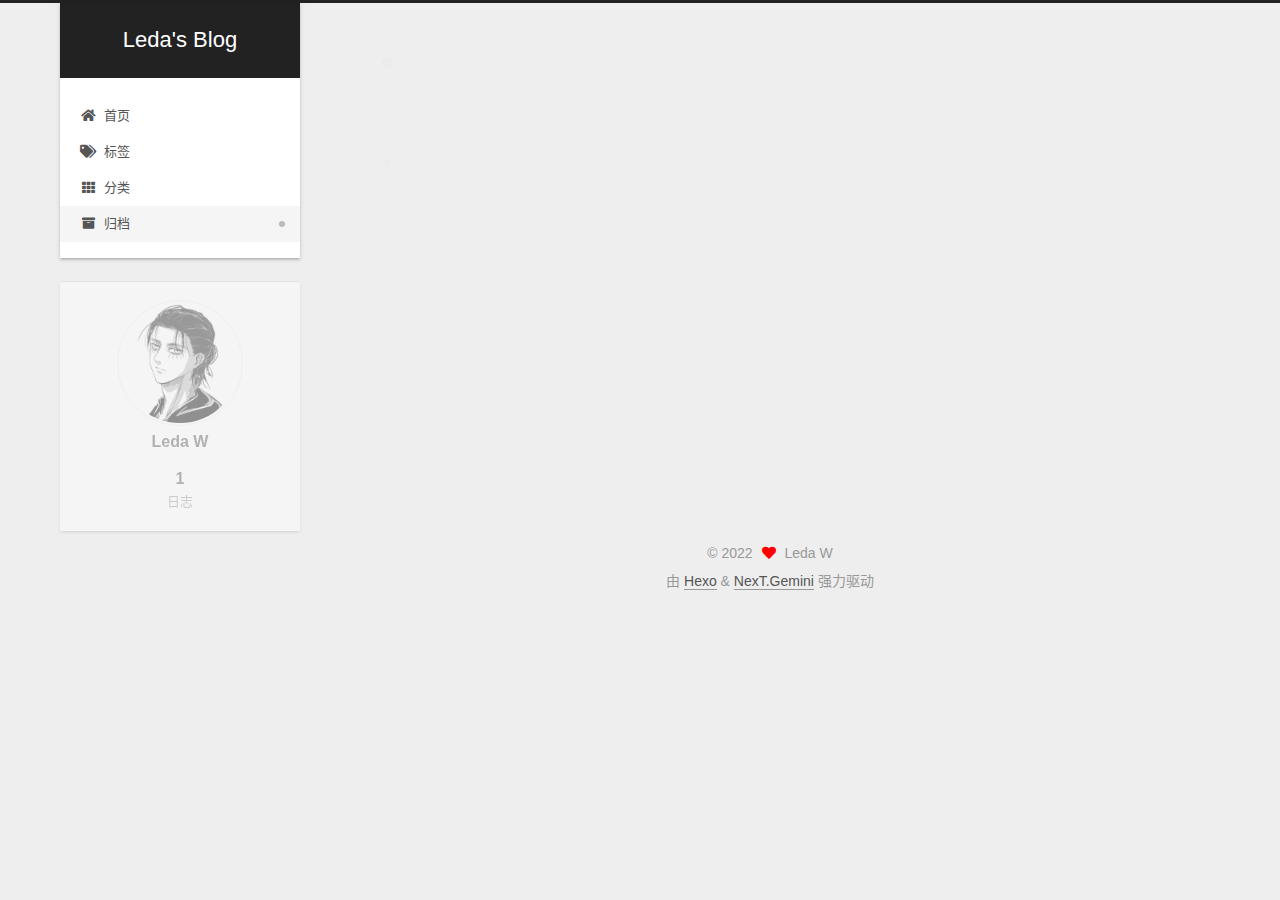
<file: archives/2022/index.html>
<!DOCTYPE html>
<html lang="zh-CN">
<head>
  <meta charset="UTF-8">
<meta name="viewport" content="width=device-width, initial-scale=1, maximum-scale=2">
<meta name="theme-color" content="#222">
<meta name="generator" content="Hexo 6.0.0">
  <link rel="apple-touch-icon" sizes="180x180" href="/images/apple-touch-icon-next.png">
  <link rel="icon" type="image/png" sizes="32x32" href="/images/favicon-32x32-next.png">
  <link rel="icon" type="image/png" sizes="16x16" href="/images/favicon-16x16-next.png">
  <link rel="mask-icon" href="/images/logo.svg" color="#222">

<link rel="stylesheet" href="/css/main.css">


<link rel="stylesheet" href="/lib/font-awesome/css/all.min.css">

<script id="hexo-configurations">
    var NexT = window.NexT || {};
    var CONFIG = {"hostname":"example.com","root":"/","scheme":"Gemini","version":"7.8.0","exturl":false,"sidebar":{"position":"left","display":"post","padding":18,"offset":12,"onmobile":false},"copycode":{"enable":false,"show_result":false,"style":null},"back2top":{"enable":true,"sidebar":false,"scrollpercent":false},"bookmark":{"enable":false,"color":"#222","save":"auto"},"fancybox":false,"mediumzoom":false,"lazyload":false,"pangu":false,"comments":{"style":"tabs","active":null,"storage":true,"lazyload":false,"nav":null},"algolia":{"hits":{"per_page":10},"labels":{"input_placeholder":"Search for Posts","hits_empty":"We didn't find any results for the search: ${query}","hits_stats":"${hits} results found in ${time} ms"}},"localsearch":{"enable":false,"trigger":"auto","top_n_per_article":1,"unescape":false,"preload":false},"motion":{"enable":true,"async":false,"transition":{"post_block":"fadeIn","post_header":"slideDownIn","post_body":"slideDownIn","coll_header":"slideLeftIn","sidebar":"slideUpIn"}}};
  </script>

  <meta property="og:type" content="website">
<meta property="og:title" content="Leda&#39;s Blog">
<meta property="og:url" content="http://example.com/archives/2022/index.html">
<meta property="og:site_name" content="Leda&#39;s Blog">
<meta property="og:locale" content="zh_CN">
<meta property="article:author" content="Leda W">
<meta name="twitter:card" content="summary">

<link rel="canonical" href="http://example.com/archives/2022/">


<script id="page-configurations">
  // https://hexo.io/docs/variables.html
  CONFIG.page = {
    sidebar: "",
    isHome : false,
    isPost : false,
    lang   : 'zh-CN'
  };
</script>

  <title>归档 | Leda's Blog</title>
  






  <noscript>
  <style>
  .use-motion .brand,
  .use-motion .menu-item,
  .sidebar-inner,
  .use-motion .post-block,
  .use-motion .pagination,
  .use-motion .comments,
  .use-motion .post-header,
  .use-motion .post-body,
  .use-motion .collection-header { opacity: initial; }

  .use-motion .site-title,
  .use-motion .site-subtitle {
    opacity: initial;
    top: initial;
  }

  .use-motion .logo-line-before i { left: initial; }
  .use-motion .logo-line-after i { right: initial; }
  </style>
</noscript>

</head>

<body itemscope itemtype="http://schema.org/WebPage">
  <div class="container use-motion">
    <div class="headband"></div>

    <header class="header" itemscope itemtype="http://schema.org/WPHeader">
      <div class="header-inner"><div class="site-brand-container">
  <div class="site-nav-toggle">
    <div class="toggle" aria-label="切换导航栏">
      <span class="toggle-line toggle-line-first"></span>
      <span class="toggle-line toggle-line-middle"></span>
      <span class="toggle-line toggle-line-last"></span>
    </div>
  </div>

  <div class="site-meta">

    <a href="/" class="brand" rel="start">
      <span class="logo-line-before"><i></i></span>
      <h1 class="site-title">Leda's Blog</h1>
      <span class="logo-line-after"><i></i></span>
    </a>
  </div>

  <div class="site-nav-right">
    <div class="toggle popup-trigger">
    </div>
  </div>
</div>




<nav class="site-nav">
  <ul id="menu" class="main-menu menu">
        <li class="menu-item menu-item-home">

    <a href="/" rel="section"><i class="fa fa-home fa-fw"></i>首页</a>

  </li>
        <li class="menu-item menu-item-tags">

    <a href="/tags/" rel="section"><i class="fa fa-tags fa-fw"></i>标签</a>

  </li>
        <li class="menu-item menu-item-categories">

    <a href="/categories/" rel="section"><i class="fa fa-th fa-fw"></i>分类</a>

  </li>
        <li class="menu-item menu-item-archives">

    <a href="/archives/" rel="section"><i class="fa fa-archive fa-fw"></i>归档</a>

  </li>
  </ul>
</nav>




</div>
    </header>

    
  <div class="back-to-top">
    <i class="fa fa-arrow-up"></i>
    <span>0%</span>
  </div>


    <main class="main">
      <div class="main-inner">
        <div class="content-wrap">
          

          <div class="content archive">
            

  
  
  
  <div class="post-block">
    <div class="posts-collapse">
      <div class="collection-title">
        <span class="collection-header">嗯..! 目前共计 1 篇日志。 继续努力。</span>
      </div>

      
    <div class="collection-year">
      <span class="collection-header">2022</span>
    </div>

  <article itemscope itemtype="http://schema.org/Article">
    <header class="post-header">

      <div class="post-meta">
        <time itemprop="dateCreated"
              datetime="2022-01-23T18:37:10+08:00"
              content="2022-01-23">
          01-23
        </time>
      </div>

      <div class="post-title">
          <a class="post-title-link" href="/2022/01/23/About-Me/" itemprop="url">
            <span itemprop="name">About Me</span>
          </a>
      </div>

    </header>
  </article>


    </div>
  </div>
  
  
  

  



          </div>
          

<script>
  window.addEventListener('tabs:register', () => {
    let { activeClass } = CONFIG.comments;
    if (CONFIG.comments.storage) {
      activeClass = localStorage.getItem('comments_active') || activeClass;
    }
    if (activeClass) {
      let activeTab = document.querySelector(`a[href="#comment-${activeClass}"]`);
      if (activeTab) {
        activeTab.click();
      }
    }
  });
  if (CONFIG.comments.storage) {
    window.addEventListener('tabs:click', event => {
      if (!event.target.matches('.tabs-comment .tab-content .tab-pane')) return;
      let commentClass = event.target.classList[1];
      localStorage.setItem('comments_active', commentClass);
    });
  }
</script>

        </div>
          
  
  <div class="toggle sidebar-toggle">
    <span class="toggle-line toggle-line-first"></span>
    <span class="toggle-line toggle-line-middle"></span>
    <span class="toggle-line toggle-line-last"></span>
  </div>

  <aside class="sidebar">
    <div class="sidebar-inner">

      <ul class="sidebar-nav motion-element">
        <li class="sidebar-nav-toc">
          文章目录
        </li>
        <li class="sidebar-nav-overview">
          站点概览
        </li>
      </ul>

      <!--noindex-->
      <div class="post-toc-wrap sidebar-panel">
      </div>
      <!--/noindex-->

      <div class="site-overview-wrap sidebar-panel">
        <div class="site-author motion-element" itemprop="author" itemscope itemtype="http://schema.org/Person">
    <img class="site-author-image" itemprop="image" alt="Leda W"
      src="/images/eren.png">
  <p class="site-author-name" itemprop="name">Leda W</p>
  <div class="site-description" itemprop="description"></div>
</div>
<div class="site-state-wrap motion-element">
  <nav class="site-state">
      <div class="site-state-item site-state-posts">
          <a href="/archives/">
        
          <span class="site-state-item-count">1</span>
          <span class="site-state-item-name">日志</span>
        </a>
      </div>
  </nav>
</div>



      </div>

    </div>
  </aside>
  <div id="sidebar-dimmer"></div>


      </div>
    </main>

    <footer class="footer">
      <div class="footer-inner">
        

        

<div class="copyright">
  
  &copy; 
  <span itemprop="copyrightYear">2022</span>
  <span class="with-love">
    <i class="fa fa-heart"></i>
  </span>
  <span class="author" itemprop="copyrightHolder">Leda W</span>
</div>
  <div class="powered-by">由 <a href="https://hexo.io/" class="theme-link" rel="noopener" target="_blank">Hexo</a> & <a href="https://theme-next.org/" class="theme-link" rel="noopener" target="_blank">NexT.Gemini</a> 强力驱动
  </div>

        








      </div>
    </footer>
  </div>

  
  <script src="/lib/anime.min.js"></script>
  <script src="/lib/velocity/velocity.min.js"></script>
  <script src="/lib/velocity/velocity.ui.min.js"></script>

<script src="/js/utils.js"></script>

<script src="/js/motion.js"></script>


<script src="/js/schemes/pisces.js"></script>


<script src="/js/next-boot.js"></script>




  















  

  

</body>
</html>
</file>
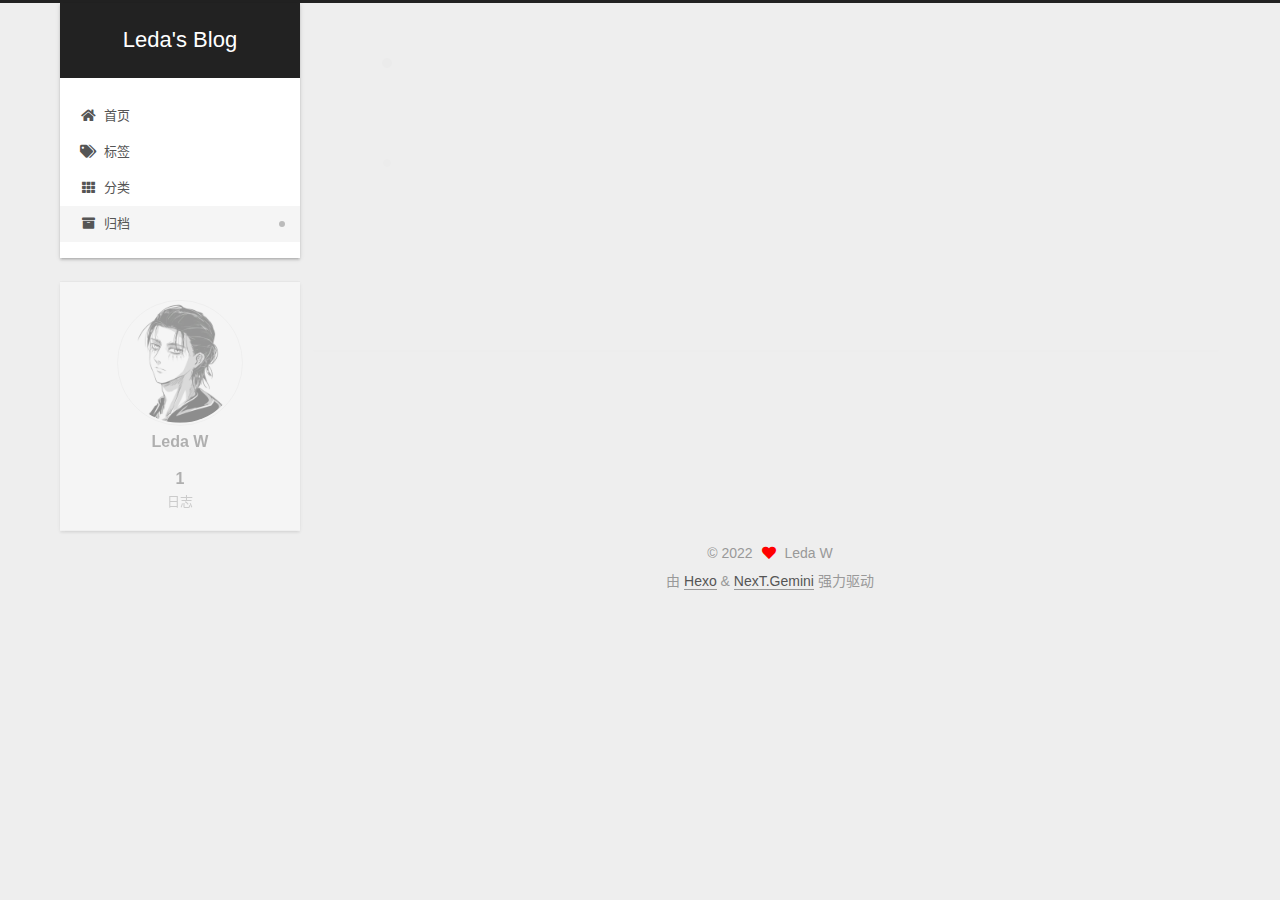
<file: archives/2022/01/index.html>
<!DOCTYPE html>
<html lang="zh-CN">
<head>
  <meta charset="UTF-8">
<meta name="viewport" content="width=device-width, initial-scale=1, maximum-scale=2">
<meta name="theme-color" content="#222">
<meta name="generator" content="Hexo 6.0.0">
  <link rel="apple-touch-icon" sizes="180x180" href="/images/apple-touch-icon-next.png">
  <link rel="icon" type="image/png" sizes="32x32" href="/images/favicon-32x32-next.png">
  <link rel="icon" type="image/png" sizes="16x16" href="/images/favicon-16x16-next.png">
  <link rel="mask-icon" href="/images/logo.svg" color="#222">

<link rel="stylesheet" href="/css/main.css">


<link rel="stylesheet" href="/lib/font-awesome/css/all.min.css">

<script id="hexo-configurations">
    var NexT = window.NexT || {};
    var CONFIG = {"hostname":"example.com","root":"/","scheme":"Gemini","version":"7.8.0","exturl":false,"sidebar":{"position":"left","display":"post","padding":18,"offset":12,"onmobile":false},"copycode":{"enable":false,"show_result":false,"style":null},"back2top":{"enable":true,"sidebar":false,"scrollpercent":false},"bookmark":{"enable":false,"color":"#222","save":"auto"},"fancybox":false,"mediumzoom":false,"lazyload":false,"pangu":false,"comments":{"style":"tabs","active":null,"storage":true,"lazyload":false,"nav":null},"algolia":{"hits":{"per_page":10},"labels":{"input_placeholder":"Search for Posts","hits_empty":"We didn't find any results for the search: ${query}","hits_stats":"${hits} results found in ${time} ms"}},"localsearch":{"enable":false,"trigger":"auto","top_n_per_article":1,"unescape":false,"preload":false},"motion":{"enable":true,"async":false,"transition":{"post_block":"fadeIn","post_header":"slideDownIn","post_body":"slideDownIn","coll_header":"slideLeftIn","sidebar":"slideUpIn"}}};
  </script>

  <meta property="og:type" content="website">
<meta property="og:title" content="Leda&#39;s Blog">
<meta property="og:url" content="http://example.com/archives/2022/01/index.html">
<meta property="og:site_name" content="Leda&#39;s Blog">
<meta property="og:locale" content="zh_CN">
<meta property="article:author" content="Leda W">
<meta name="twitter:card" content="summary">

<link rel="canonical" href="http://example.com/archives/2022/01/">


<script id="page-configurations">
  // https://hexo.io/docs/variables.html
  CONFIG.page = {
    sidebar: "",
    isHome : false,
    isPost : false,
    lang   : 'zh-CN'
  };
</script>

  <title>归档 | Leda's Blog</title>
  






  <noscript>
  <style>
  .use-motion .brand,
  .use-motion .menu-item,
  .sidebar-inner,
  .use-motion .post-block,
  .use-motion .pagination,
  .use-motion .comments,
  .use-motion .post-header,
  .use-motion .post-body,
  .use-motion .collection-header { opacity: initial; }

  .use-motion .site-title,
  .use-motion .site-subtitle {
    opacity: initial;
    top: initial;
  }

  .use-motion .logo-line-before i { left: initial; }
  .use-motion .logo-line-after i { right: initial; }
  </style>
</noscript>

</head>

<body itemscope itemtype="http://schema.org/WebPage">
  <div class="container use-motion">
    <div class="headband"></div>

    <header class="header" itemscope itemtype="http://schema.org/WPHeader">
      <div class="header-inner"><div class="site-brand-container">
  <div class="site-nav-toggle">
    <div class="toggle" aria-label="切换导航栏">
      <span class="toggle-line toggle-line-first"></span>
      <span class="toggle-line toggle-line-middle"></span>
      <span class="toggle-line toggle-line-last"></span>
    </div>
  </div>

  <div class="site-meta">

    <a href="/" class="brand" rel="start">
      <span class="logo-line-before"><i></i></span>
      <h1 class="site-title">Leda's Blog</h1>
      <span class="logo-line-after"><i></i></span>
    </a>
  </div>

  <div class="site-nav-right">
    <div class="toggle popup-trigger">
    </div>
  </div>
</div>




<nav class="site-nav">
  <ul id="menu" class="main-menu menu">
        <li class="menu-item menu-item-home">

    <a href="/" rel="section"><i class="fa fa-home fa-fw"></i>首页</a>

  </li>
        <li class="menu-item menu-item-tags">

    <a href="/tags/" rel="section"><i class="fa fa-tags fa-fw"></i>标签</a>

  </li>
        <li class="menu-item menu-item-categories">

    <a href="/categories/" rel="section"><i class="fa fa-th fa-fw"></i>分类</a>

  </li>
        <li class="menu-item menu-item-archives">

    <a href="/archives/" rel="section"><i class="fa fa-archive fa-fw"></i>归档</a>

  </li>
  </ul>
</nav>




</div>
    </header>

    
  <div class="back-to-top">
    <i class="fa fa-arrow-up"></i>
    <span>0%</span>
  </div>


    <main class="main">
      <div class="main-inner">
        <div class="content-wrap">
          

          <div class="content archive">
            

  
  
  
  <div class="post-block">
    <div class="posts-collapse">
      <div class="collection-title">
        <span class="collection-header">嗯..! 目前共计 1 篇日志。 继续努力。</span>
      </div>

      
    <div class="collection-year">
      <span class="collection-header">2022</span>
    </div>

  <article itemscope itemtype="http://schema.org/Article">
    <header class="post-header">

      <div class="post-meta">
        <time itemprop="dateCreated"
              datetime="2022-01-23T18:37:10+08:00"
              content="2022-01-23">
          01-23
        </time>
      </div>

      <div class="post-title">
          <a class="post-title-link" href="/2022/01/23/About-Me/" itemprop="url">
            <span itemprop="name">About Me</span>
          </a>
      </div>

    </header>
  </article>


    </div>
  </div>
  
  
  

  



          </div>
          

<script>
  window.addEventListener('tabs:register', () => {
    let { activeClass } = CONFIG.comments;
    if (CONFIG.comments.storage) {
      activeClass = localStorage.getItem('comments_active') || activeClass;
    }
    if (activeClass) {
      let activeTab = document.querySelector(`a[href="#comment-${activeClass}"]`);
      if (activeTab) {
        activeTab.click();
      }
    }
  });
  if (CONFIG.comments.storage) {
    window.addEventListener('tabs:click', event => {
      if (!event.target.matches('.tabs-comment .tab-content .tab-pane')) return;
      let commentClass = event.target.classList[1];
      localStorage.setItem('comments_active', commentClass);
    });
  }
</script>

        </div>
          
  
  <div class="toggle sidebar-toggle">
    <span class="toggle-line toggle-line-first"></span>
    <span class="toggle-line toggle-line-middle"></span>
    <span class="toggle-line toggle-line-last"></span>
  </div>

  <aside class="sidebar">
    <div class="sidebar-inner">

      <ul class="sidebar-nav motion-element">
        <li class="sidebar-nav-toc">
          文章目录
        </li>
        <li class="sidebar-nav-overview">
          站点概览
        </li>
      </ul>

      <!--noindex-->
      <div class="post-toc-wrap sidebar-panel">
      </div>
      <!--/noindex-->

      <div class="site-overview-wrap sidebar-panel">
        <div class="site-author motion-element" itemprop="author" itemscope itemtype="http://schema.org/Person">
    <img class="site-author-image" itemprop="image" alt="Leda W"
      src="/images/eren.png">
  <p class="site-author-name" itemprop="name">Leda W</p>
  <div class="site-description" itemprop="description"></div>
</div>
<div class="site-state-wrap motion-element">
  <nav class="site-state">
      <div class="site-state-item site-state-posts">
          <a href="/archives/">
        
          <span class="site-state-item-count">1</span>
          <span class="site-state-item-name">日志</span>
        </a>
      </div>
  </nav>
</div>



      </div>

    </div>
  </aside>
  <div id="sidebar-dimmer"></div>


      </div>
    </main>

    <footer class="footer">
      <div class="footer-inner">
        

        

<div class="copyright">
  
  &copy; 
  <span itemprop="copyrightYear">2022</span>
  <span class="with-love">
    <i class="fa fa-heart"></i>
  </span>
  <span class="author" itemprop="copyrightHolder">Leda W</span>
</div>
  <div class="powered-by">由 <a href="https://hexo.io/" class="theme-link" rel="noopener" target="_blank">Hexo</a> & <a href="https://theme-next.org/" class="theme-link" rel="noopener" target="_blank">NexT.Gemini</a> 强力驱动
  </div>

        








      </div>
    </footer>
  </div>

  
  <script src="/lib/anime.min.js"></script>
  <script src="/lib/velocity/velocity.min.js"></script>
  <script src="/lib/velocity/velocity.ui.min.js"></script>

<script src="/js/utils.js"></script>

<script src="/js/motion.js"></script>


<script src="/js/schemes/pisces.js"></script>


<script src="/js/next-boot.js"></script>




  















  

  

</body>
</html>
</file>
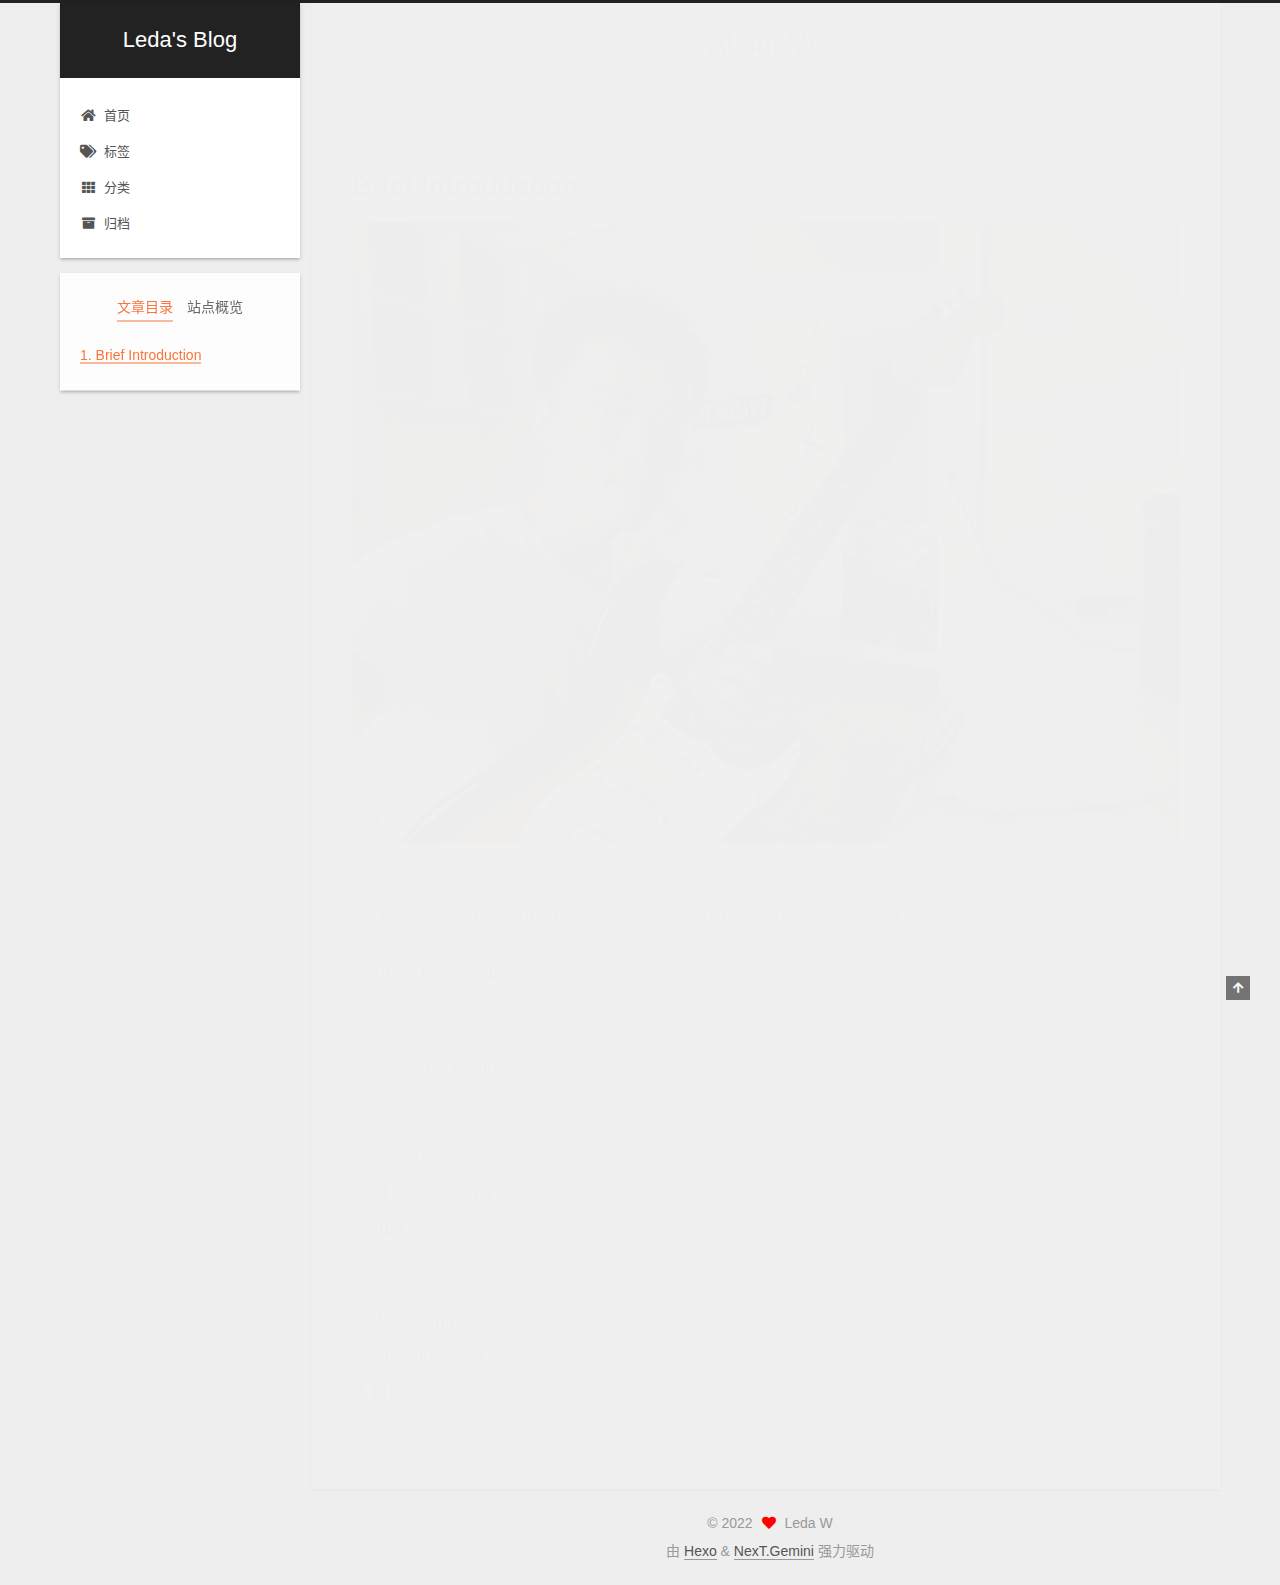
<file: 2022/01/23/About-Me/index.html>
<!DOCTYPE html>
<html lang="zh-CN">
<head>
  <meta charset="UTF-8">
<meta name="viewport" content="width=device-width, initial-scale=1, maximum-scale=2">
<meta name="theme-color" content="#222">
<meta name="generator" content="Hexo 6.0.0">
  <link rel="apple-touch-icon" sizes="180x180" href="/images/apple-touch-icon-next.png">
  <link rel="icon" type="image/png" sizes="32x32" href="/images/favicon-32x32-next.png">
  <link rel="icon" type="image/png" sizes="16x16" href="/images/favicon-16x16-next.png">
  <link rel="mask-icon" href="/images/logo.svg" color="#222">

<link rel="stylesheet" href="/css/main.css">


<link rel="stylesheet" href="/lib/font-awesome/css/all.min.css">

<script id="hexo-configurations">
    var NexT = window.NexT || {};
    var CONFIG = {"hostname":"example.com","root":"/","scheme":"Gemini","version":"7.8.0","exturl":false,"sidebar":{"position":"left","display":"post","padding":18,"offset":12,"onmobile":false},"copycode":{"enable":false,"show_result":false,"style":null},"back2top":{"enable":true,"sidebar":false,"scrollpercent":false},"bookmark":{"enable":false,"color":"#222","save":"auto"},"fancybox":false,"mediumzoom":false,"lazyload":false,"pangu":false,"comments":{"style":"tabs","active":null,"storage":true,"lazyload":false,"nav":null},"algolia":{"hits":{"per_page":10},"labels":{"input_placeholder":"Search for Posts","hits_empty":"We didn't find any results for the search: ${query}","hits_stats":"${hits} results found in ${time} ms"}},"localsearch":{"enable":false,"trigger":"auto","top_n_per_article":1,"unescape":false,"preload":false},"motion":{"enable":true,"async":false,"transition":{"post_block":"fadeIn","post_header":"slideDownIn","post_body":"slideDownIn","coll_header":"slideLeftIn","sidebar":"slideUpIn"}}};
  </script>

  <meta name="description" content="Brief IntroductionMy name is Leda. I am a CS student from SHU(Shanghai University). Hobby:Electric guitars Favorite animation:Shingeki no kyojin Favorite bands:GalneryusAcid Black CherryDeluhi Favorit">
<meta property="og:type" content="article">
<meta property="og:title" content="About Me">
<meta property="og:url" content="http://example.com/2022/01/23/About-Me/index.html">
<meta property="og:site_name" content="Leda&#39;s Blog">
<meta property="og:description" content="Brief IntroductionMy name is Leda. I am a CS student from SHU(Shanghai University). Hobby:Electric guitars Favorite animation:Shingeki no kyojin Favorite bands:GalneryusAcid Black CherryDeluhi Favorit">
<meta property="og:locale" content="zh_CN">
<meta property="og:image" content="http://example.com/images/Me.jpg">
<meta property="article:published_time" content="2022-01-23T10:37:10.000Z">
<meta property="article:modified_time" content="2022-02-11T02:25:23.243Z">
<meta property="article:author" content="Leda W">
<meta name="twitter:card" content="summary">
<meta name="twitter:image" content="http://example.com/images/Me.jpg">

<link rel="canonical" href="http://example.com/2022/01/23/About-Me/">


<script id="page-configurations">
  // https://hexo.io/docs/variables.html
  CONFIG.page = {
    sidebar: "",
    isHome : false,
    isPost : true,
    lang   : 'zh-CN'
  };
</script>

  <title>About Me | Leda's Blog</title>
  






  <noscript>
  <style>
  .use-motion .brand,
  .use-motion .menu-item,
  .sidebar-inner,
  .use-motion .post-block,
  .use-motion .pagination,
  .use-motion .comments,
  .use-motion .post-header,
  .use-motion .post-body,
  .use-motion .collection-header { opacity: initial; }

  .use-motion .site-title,
  .use-motion .site-subtitle {
    opacity: initial;
    top: initial;
  }

  .use-motion .logo-line-before i { left: initial; }
  .use-motion .logo-line-after i { right: initial; }
  </style>
</noscript>

</head>

<body itemscope itemtype="http://schema.org/WebPage">
  <div class="container use-motion">
    <div class="headband"></div>

    <header class="header" itemscope itemtype="http://schema.org/WPHeader">
      <div class="header-inner"><div class="site-brand-container">
  <div class="site-nav-toggle">
    <div class="toggle" aria-label="切换导航栏">
      <span class="toggle-line toggle-line-first"></span>
      <span class="toggle-line toggle-line-middle"></span>
      <span class="toggle-line toggle-line-last"></span>
    </div>
  </div>

  <div class="site-meta">

    <a href="/" class="brand" rel="start">
      <span class="logo-line-before"><i></i></span>
      <h1 class="site-title">Leda's Blog</h1>
      <span class="logo-line-after"><i></i></span>
    </a>
  </div>

  <div class="site-nav-right">
    <div class="toggle popup-trigger">
    </div>
  </div>
</div>




<nav class="site-nav">
  <ul id="menu" class="main-menu menu">
        <li class="menu-item menu-item-home">

    <a href="/" rel="section"><i class="fa fa-home fa-fw"></i>首页</a>

  </li>
        <li class="menu-item menu-item-tags">

    <a href="/tags/" rel="section"><i class="fa fa-tags fa-fw"></i>标签</a>

  </li>
        <li class="menu-item menu-item-categories">

    <a href="/categories/" rel="section"><i class="fa fa-th fa-fw"></i>分类</a>

  </li>
        <li class="menu-item menu-item-archives">

    <a href="/archives/" rel="section"><i class="fa fa-archive fa-fw"></i>归档</a>

  </li>
  </ul>
</nav>




</div>
    </header>

    
  <div class="back-to-top">
    <i class="fa fa-arrow-up"></i>
    <span>0%</span>
  </div>


    <main class="main">
      <div class="main-inner">
        <div class="content-wrap">
          

          <div class="content post posts-expand">
            

    
  
  
  <article itemscope itemtype="http://schema.org/Article" class="post-block" lang="zh-CN">
    <link itemprop="mainEntityOfPage" href="http://example.com/2022/01/23/About-Me/">

    <span hidden itemprop="author" itemscope itemtype="http://schema.org/Person">
      <meta itemprop="image" content="/images/eren.png">
      <meta itemprop="name" content="Leda W">
      <meta itemprop="description" content="">
    </span>

    <span hidden itemprop="publisher" itemscope itemtype="http://schema.org/Organization">
      <meta itemprop="name" content="Leda's Blog">
    </span>
      <header class="post-header">
        <h1 class="post-title" itemprop="name headline">
          About Me
        </h1>

        <div class="post-meta">
            <span class="post-meta-item">
              <span class="post-meta-item-icon">
                <i class="far fa-calendar"></i>
              </span>
              <span class="post-meta-item-text">发表于</span>

              <time title="创建时间：2022-01-23 18:37:10" itemprop="dateCreated datePublished" datetime="2022-01-23T18:37:10+08:00">2022-01-23</time>
            </span>
              <span class="post-meta-item">
                <span class="post-meta-item-icon">
                  <i class="far fa-calendar-check"></i>
                </span>
                <span class="post-meta-item-text">更新于</span>
                <time title="修改时间：2022-02-11 10:25:23" itemprop="dateModified" datetime="2022-02-11T10:25:23+08:00">2022-02-11</time>
              </span>

          

        </div>
      </header>

    
    
    
    <div class="post-body" itemprop="articleBody">

      
        <h1 id="Brief-Introduction"><a href="#Brief-Introduction" class="headerlink" title="Brief Introduction"></a>Brief Introduction</h1><p><img src="/images/Me.jpg"><br>My name is Leda. I am a CS student from SHU(Shanghai University).</p>
<p>Hobby:Electric guitars</p>
<p>Favorite animation:<br>Shingeki no kyojin</p>
<p>Favorite bands:<br>Galneryus<br>Acid Black Cherry<br>Deluhi</p>
<p>Favorite guitarists:<br>Leda(Deluhi)<br>SYU(Galneryus)<br>大村孝佳</p>

    </div>

    
    
    

      <footer class="post-footer">

        


        
      </footer>
    
  </article>
  
  
  



          </div>
          

<script>
  window.addEventListener('tabs:register', () => {
    let { activeClass } = CONFIG.comments;
    if (CONFIG.comments.storage) {
      activeClass = localStorage.getItem('comments_active') || activeClass;
    }
    if (activeClass) {
      let activeTab = document.querySelector(`a[href="#comment-${activeClass}"]`);
      if (activeTab) {
        activeTab.click();
      }
    }
  });
  if (CONFIG.comments.storage) {
    window.addEventListener('tabs:click', event => {
      if (!event.target.matches('.tabs-comment .tab-content .tab-pane')) return;
      let commentClass = event.target.classList[1];
      localStorage.setItem('comments_active', commentClass);
    });
  }
</script>

        </div>
          
  
  <div class="toggle sidebar-toggle">
    <span class="toggle-line toggle-line-first"></span>
    <span class="toggle-line toggle-line-middle"></span>
    <span class="toggle-line toggle-line-last"></span>
  </div>

  <aside class="sidebar">
    <div class="sidebar-inner">

      <ul class="sidebar-nav motion-element">
        <li class="sidebar-nav-toc">
          文章目录
        </li>
        <li class="sidebar-nav-overview">
          站点概览
        </li>
      </ul>

      <!--noindex-->
      <div class="post-toc-wrap sidebar-panel">
          <div class="post-toc motion-element"><ol class="nav"><li class="nav-item nav-level-1"><a class="nav-link" href="#Brief-Introduction"><span class="nav-number">1.</span> <span class="nav-text">Brief Introduction</span></a></li></ol></div>
      </div>
      <!--/noindex-->

      <div class="site-overview-wrap sidebar-panel">
        <div class="site-author motion-element" itemprop="author" itemscope itemtype="http://schema.org/Person">
    <img class="site-author-image" itemprop="image" alt="Leda W"
      src="/images/eren.png">
  <p class="site-author-name" itemprop="name">Leda W</p>
  <div class="site-description" itemprop="description"></div>
</div>
<div class="site-state-wrap motion-element">
  <nav class="site-state">
      <div class="site-state-item site-state-posts">
          <a href="/archives/">
        
          <span class="site-state-item-count">1</span>
          <span class="site-state-item-name">日志</span>
        </a>
      </div>
  </nav>
</div>



      </div>

    </div>
  </aside>
  <div id="sidebar-dimmer"></div>


      </div>
    </main>

    <footer class="footer">
      <div class="footer-inner">
        

        

<div class="copyright">
  
  &copy; 
  <span itemprop="copyrightYear">2022</span>
  <span class="with-love">
    <i class="fa fa-heart"></i>
  </span>
  <span class="author" itemprop="copyrightHolder">Leda W</span>
</div>
  <div class="powered-by">由 <a href="https://hexo.io/" class="theme-link" rel="noopener" target="_blank">Hexo</a> & <a href="https://theme-next.org/" class="theme-link" rel="noopener" target="_blank">NexT.Gemini</a> 强力驱动
  </div>

        








      </div>
    </footer>
  </div>

  
  <script src="/lib/anime.min.js"></script>
  <script src="/lib/velocity/velocity.min.js"></script>
  <script src="/lib/velocity/velocity.ui.min.js"></script>

<script src="/js/utils.js"></script>

<script src="/js/motion.js"></script>


<script src="/js/schemes/pisces.js"></script>


<script src="/js/next-boot.js"></script>




  















  

  

</body>
</html>
</file>
<file: css/main.css>
:root {
  --body-bg-color: #eee;
  --content-bg-color: #fff;
  --card-bg-color: #f5f5f5;
  --text-color: #555;
  --blockquote-color: #666;
  --link-color: #555;
  --link-hover-color: #222;
  --brand-color: #fff;
  --brand-hover-color: #fff;
  --table-row-odd-bg-color: #f9f9f9;
  --table-row-hover-bg-color: #f5f5f5;
  --menu-item-bg-color: #f5f5f5;
  --btn-default-bg: #fff;
  --btn-default-color: #555;
  --btn-default-border-color: #555;
  --btn-default-hover-bg: #222;
  --btn-default-hover-color: #fff;
  --btn-default-hover-border-color: #222;
}
html {
  line-height: 1.15; /* 1 */
  -webkit-text-size-adjust: 100%; /* 2 */
}
body {
  margin: 0;
}
main {
  display: block;
}
h1 {
  font-size: 2em;
  margin: 0.67em 0;
}
hr {
  box-sizing: content-box; /* 1 */
  height: 0; /* 1 */
  overflow: visible; /* 2 */
}
pre {
  font-family: monospace, monospace; /* 1 */
  font-size: 1em; /* 2 */
}
a {
  background: transparent;
}
abbr[title] {
  border-bottom: none; /* 1 */
  text-decoration: underline; /* 2 */
  text-decoration: underline dotted; /* 2 */
}
b,
strong {
  font-weight: bolder;
}
code,
kbd,
samp {
  font-family: monospace, monospace; /* 1 */
  font-size: 1em; /* 2 */
}
small {
  font-size: 80%;
}
sub,
sup {
  font-size: 75%;
  line-height: 0;
  position: relative;
  vertical-align: baseline;
}
sub {
  bottom: -0.25em;
}
sup {
  top: -0.5em;
}
img {
  border-style: none;
}
button,
input,
optgroup,
select,
textarea {
  font-family: inherit; /* 1 */
  font-size: 100%; /* 1 */
  line-height: 1.15; /* 1 */
  margin: 0; /* 2 */
}
button,
input {
/* 1 */
  overflow: visible;
}
button,
select {
/* 1 */
  text-transform: none;
}
button,
[type='button'],
[type='reset'],
[type='submit'] {
  -webkit-appearance: button;
}
button::-moz-focus-inner,
[type='button']::-moz-focus-inner,
[type='reset']::-moz-focus-inner,
[type='submit']::-moz-focus-inner {
  border-style: none;
  padding: 0;
}
button:-moz-focusring,
[type='button']:-moz-focusring,
[type='reset']:-moz-focusring,
[type='submit']:-moz-focusring {
  outline: 1px dotted ButtonText;
}
fieldset {
  padding: 0.35em 0.75em 0.625em;
}
legend {
  box-sizing: border-box; /* 1 */
  color: inherit; /* 2 */
  display: table; /* 1 */
  max-width: 100%; /* 1 */
  padding: 0; /* 3 */
  white-space: normal; /* 1 */
}
progress {
  vertical-align: baseline;
}
textarea {
  overflow: auto;
}
[type='checkbox'],
[type='radio'] {
  box-sizing: border-box; /* 1 */
  padding: 0; /* 2 */
}
[type='number']::-webkit-inner-spin-button,
[type='number']::-webkit-outer-spin-button {
  height: auto;
}
[type='search'] {
  outline-offset: -2px; /* 2 */
  -webkit-appearance: textfield; /* 1 */
}
[type='search']::-webkit-search-decoration {
  -webkit-appearance: none;
}
::-webkit-file-upload-button {
  font: inherit; /* 2 */
  -webkit-appearance: button; /* 1 */
}
details {
  display: block;
}
summary {
  display: list-item;
}
template {
  display: none;
}
[hidden] {
  display: none;
}
::selection {
  background: #262a30;
  color: #eee;
}
html,
body {
  height: 100%;
}
body {
  background: var(--body-bg-color);
  color: var(--text-color);
  font-family: 'Lato', "PingFang SC", "Microsoft YaHei", sans-serif;
  font-size: 1em;
  line-height: 2;
}
@media (max-width: 991px) {
  body {
    padding-left: 0 !important;
    padding-right: 0 !important;
  }
}
h1,
h2,
h3,
h4,
h5,
h6 {
  font-family: 'Lato', "PingFang SC", "Microsoft YaHei", sans-serif;
  font-weight: bold;
  line-height: 1.5;
  margin: 20px 0 15px;
}
h1 {
  font-size: 1.5em;
}
h2 {
  font-size: 1.375em;
}
h3 {
  font-size: 1.25em;
}
h4 {
  font-size: 1.125em;
}
h5 {
  font-size: 1em;
}
h6 {
  font-size: 0.875em;
}
p {
  margin: 0 0 20px 0;
}
a,
span.exturl {
  border-bottom: 1px solid #999;
  color: var(--link-color);
  outline: 0;
  text-decoration: none;
  overflow-wrap: break-word;
  word-wrap: break-word;
  cursor: pointer;
}
a:hover,
span.exturl:hover {
  border-bottom-color: var(--link-hover-color);
  color: var(--link-hover-color);
}
iframe,
img,
video {
  display: block;
  margin-left: auto;
  margin-right: auto;
  max-width: 100%;
}
hr {
  background-image: repeating-linear-gradient(-45deg, #ddd, #ddd 4px, transparent 4px, transparent 8px);
  border: 0;
  height: 3px;
  margin: 40px 0;
}
blockquote {
  border-left: 4px solid #ddd;
  color: var(--blockquote-color);
  margin: 0;
  padding: 0 15px;
}
blockquote cite::before {
  content: '-';
  padding: 0 5px;
}
dt {
  font-weight: bold;
}
dd {
  margin: 0;
  padding: 0;
}
kbd {
  background-color: #f5f5f5;
  background-image: linear-gradient(#eee, #fff, #eee);
  border: 1px solid #ccc;
  border-radius: 0.2em;
  box-shadow: 0.1em 0.1em 0.2em rgba(0,0,0,0.1);
  color: #555;
  font-family: inherit;
  padding: 0.1em 0.3em;
  white-space: nowrap;
}
.table-container {
  overflow: auto;
}
table {
  border-collapse: collapse;
  border-spacing: 0;
  font-size: 0.875em;
  margin: 0 0 20px 0;
  width: 100%;
}
tbody tr:nth-of-type(odd) {
  background: var(--table-row-odd-bg-color);
}
tbody tr:hover {
  background: var(--table-row-hover-bg-color);
}
caption,
th,
td {
  font-weight: normal;
  padding: 8px;
  vertical-align: middle;
}
th,
td {
  border: 1px solid #ddd;
  border-bottom: 3px solid #ddd;
}
th {
  font-weight: 700;
  padding-bottom: 10px;
}
td {
  border-bottom-width: 1px;
}
.btn {
  background: var(--btn-default-bg);
  border: 2px solid var(--btn-default-border-color);
  border-radius: 2px;
  color: var(--btn-default-color);
  display: inline-block;
  font-size: 0.875em;
  line-height: 2;
  padding: 0 20px;
  text-decoration: none;
  transition-property: background-color;
  transition-delay: 0s;
  transition-duration: 0.2s;
  transition-timing-function: ease-in-out;
}
.btn:hover {
  background: var(--btn-default-hover-bg);
  border-color: var(--btn-default-hover-border-color);
  color: var(--btn-default-hover-color);
}
.btn + .btn {
  margin: 0 0 8px 8px;
}
.btn .fa-fw {
  text-align: left;
  width: 1.285714285714286em;
}
.toggle {
  line-height: 0;
}
.toggle .toggle-line {
  background: #fff;
  display: inline-block;
  height: 2px;
  left: 0;
  position: relative;
  top: 0;
  transition: all 0.4s;
  vertical-align: top;
  width: 100%;
}
.toggle .toggle-line:not(:first-child) {
  margin-top: 3px;
}
.toggle.toggle-arrow .toggle-line-first {
  left: 50%;
  top: 2px;
  transform: rotate(45deg);
  width: 50%;
}
.toggle.toggle-arrow .toggle-line-middle {
  left: 2px;
  width: 90%;
}
.toggle.toggle-arrow .toggle-line-last {
  left: 50%;
  top: -2px;
  transform: rotate(-45deg);
  width: 50%;
}
.toggle.toggle-close .toggle-line-first {
  transform: rotate(-45deg);
  top: 5px;
}
.toggle.toggle-close .toggle-line-middle {
  opacity: 0;
}
.toggle.toggle-close .toggle-line-last {
  transform: rotate(45deg);
  top: -5px;
}
.highlight,
pre {
  background: #f7f7f7;
  color: #4d4d4c;
  line-height: 1.6;
  margin: 0 auto 20px;
}
pre,
code {
  font-family: consolas, Menlo, monospace, "PingFang SC", "Microsoft YaHei";
}
code {
  background: #eee;
  border-radius: 3px;
  color: #555;
  padding: 2px 4px;
  overflow-wrap: break-word;
  word-wrap: break-word;
}
.highlight *::selection {
  background: #d6d6d6;
}
.highlight pre {
  border: 0;
  margin: 0;
  padding: 10px 0;
}
.highlight table {
  border: 0;
  margin: 0;
  width: auto;
}
.highlight td {
  border: 0;
  padding: 0;
}
.highlight figcaption {
  background: #eff2f3;
  color: #4d4d4c;
  display: flex;
  font-size: 0.875em;
  justify-content: space-between;
  line-height: 1.2;
  padding: 0.5em;
}
.highlight figcaption a {
  color: #4d4d4c;
}
.highlight figcaption a:hover {
  border-bottom-color: #4d4d4c;
}
.highlight .gutter {
  -moz-user-select: none;
  -ms-user-select: none;
  -webkit-user-select: none;
  user-select: none;
}
.highlight .gutter pre {
  background: #eff2f3;
  color: #869194;
  padding-left: 10px;
  padding-right: 10px;
  text-align: right;
}
.highlight .code pre {
  background: #f7f7f7;
  padding-left: 10px;
  width: 100%;
}
.gist table {
  width: auto;
}
.gist table td {
  border: 0;
}
pre {
  overflow: auto;
  padding: 10px;
}
pre code {
  background: none;
  color: #4d4d4c;
  font-size: 0.875em;
  padding: 0;
  text-shadow: none;
}
pre .deletion {
  background: #fdd;
}
pre .addition {
  background: #dfd;
}
pre .meta {
  color: #eab700;
  -moz-user-select: none;
  -ms-user-select: none;
  -webkit-user-select: none;
  user-select: none;
}
pre .comment {
  color: #8e908c;
}
pre .variable,
pre .attribute,
pre .tag,
pre .name,
pre .regexp,
pre .ruby .constant,
pre .xml .tag .title,
pre .xml .pi,
pre .xml .doctype,
pre .html .doctype,
pre .css .id,
pre .css .class,
pre .css .pseudo {
  color: #c82829;
}
pre .number,
pre .preprocessor,
pre .built_in,
pre .builtin-name,
pre .literal,
pre .params,
pre .constant,
pre .command {
  color: #f5871f;
}
pre .ruby .class .title,
pre .css .rules .attribute,
pre .string,
pre .symbol,
pre .value,
pre .inheritance,
pre .header,
pre .ruby .symbol,
pre .xml .cdata,
pre .special,
pre .formula {
  color: #718c00;
}
pre .title,
pre .css .hexcolor {
  color: #3e999f;
}
pre .function,
pre .python .decorator,
pre .python .title,
pre .ruby .function .title,
pre .ruby .title .keyword,
pre .perl .sub,
pre .javascript .title,
pre .coffeescript .title {
  color: #4271ae;
}
pre .keyword,
pre .javascript .function {
  color: #8959a8;
}
.blockquote-center {
  border-left: none;
  margin: 40px 0;
  padding: 0;
  position: relative;
  text-align: center;
}
.blockquote-center .fa {
  display: block;
  opacity: 0.6;
  position: absolute;
  width: 100%;
}
.blockquote-center .fa-quote-left {
  border-top: 1px solid #ccc;
  text-align: left;
  top: -20px;
}
.blockquote-center .fa-quote-right {
  border-bottom: 1px solid #ccc;
  text-align: right;
  bottom: -20px;
}
.blockquote-center p,
.blockquote-center div {
  text-align: center;
}
.post-body .group-picture img {
  margin: 0 auto;
  padding: 0 3px;
}
.group-picture-row {
  margin-bottom: 6px;
  overflow: hidden;
}
.group-picture-column {
  float: left;
  margin-bottom: 10px;
}
.post-body .label {
  color: #555;
  display: inline;
  padding: 0 2px;
}
.post-body .label.default {
  background: #f0f0f0;
}
.post-body .label.primary {
  background: #efe6f7;
}
.post-body .label.info {
  background: #e5f2f8;
}
.post-body .label.success {
  background: #e7f4e9;
}
.post-body .label.warning {
  background: #fcf6e1;
}
.post-body .label.danger {
  background: #fae8eb;
}
.post-body .tabs {
  margin-bottom: 20px;
}
.post-body .tabs,
.tabs-comment {
  display: block;
  padding-top: 10px;
  position: relative;
}
.post-body .tabs ul.nav-tabs,
.tabs-comment ul.nav-tabs {
  display: flex;
  flex-wrap: wrap;
  margin: 0;
  margin-bottom: -1px;
  padding: 0;
}
@media (max-width: 413px) {
  .post-body .tabs ul.nav-tabs,
  .tabs-comment ul.nav-tabs {
    display: block;
    margin-bottom: 5px;
  }
}
.post-body .tabs ul.nav-tabs li.tab,
.tabs-comment ul.nav-tabs li.tab {
  border-bottom: 1px solid #ddd;
  border-left: 1px solid transparent;
  border-right: 1px solid transparent;
  border-top: 3px solid transparent;
  flex-grow: 1;
  list-style-type: none;
  border-radius: 0 0 0 0;
}
@media (max-width: 413px) {
  .post-body .tabs ul.nav-tabs li.tab,
  .tabs-comment ul.nav-tabs li.tab {
    border-bottom: 1px solid transparent;
    border-left: 3px solid transparent;
    border-right: 1px solid transparent;
    border-top: 1px solid transparent;
  }
}
@media (max-width: 413px) {
  .post-body .tabs ul.nav-tabs li.tab,
  .tabs-comment ul.nav-tabs li.tab {
    border-radius: 0;
  }
}
.post-body .tabs ul.nav-tabs li.tab a,
.tabs-comment ul.nav-tabs li.tab a {
  border-bottom: initial;
  display: block;
  line-height: 1.8;
  outline: 0;
  padding: 0.25em 0.75em;
  text-align: center;
  transition-delay: 0s;
  transition-duration: 0.2s;
  transition-timing-function: ease-out;
}
.post-body .tabs ul.nav-tabs li.tab a i,
.tabs-comment ul.nav-tabs li.tab a i {
  width: 1.285714285714286em;
}
.post-body .tabs ul.nav-tabs li.tab.active,
.tabs-comment ul.nav-tabs li.tab.active {
  border-bottom: 1px solid transparent;
  border-left: 1px solid #ddd;
  border-right: 1px solid #ddd;
  border-top: 3px solid #fc6423;
}
@media (max-width: 413px) {
  .post-body .tabs ul.nav-tabs li.tab.active,
  .tabs-comment ul.nav-tabs li.tab.active {
    border-bottom: 1px solid #ddd;
    border-left: 3px solid #fc6423;
    border-right: 1px solid #ddd;
    border-top: 1px solid #ddd;
  }
}
.post-body .tabs ul.nav-tabs li.tab.active a,
.tabs-comment ul.nav-tabs li.tab.active a {
  color: var(--link-color);
  cursor: default;
}
.post-body .tabs .tab-content .tab-pane,
.tabs-comment .tab-content .tab-pane {
  border: 1px solid #ddd;
  border-top: 0;
  padding: 20px 20px 0 20px;
  border-radius: 0;
}
.post-body .tabs .tab-content .tab-pane:not(.active),
.tabs-comment .tab-content .tab-pane:not(.active) {
  display: none;
}
.post-body .tabs .tab-content .tab-pane.active,
.tabs-comment .tab-content .tab-pane.active {
  display: block;
}
.post-body .tabs .tab-content .tab-pane.active:nth-of-type(1),
.tabs-comment .tab-content .tab-pane.active:nth-of-type(1) {
  border-radius: 0 0 0 0;
}
@media (max-width: 413px) {
  .post-body .tabs .tab-content .tab-pane.active:nth-of-type(1),
  .tabs-comment .tab-content .tab-pane.active:nth-of-type(1) {
    border-radius: 0;
  }
}
.post-body .note {
  border-radius: 3px;
  margin-bottom: 20px;
  padding: 1em;
  position: relative;
  border: 1px solid #eee;
  border-left-width: 5px;
}
.post-body .note h2,
.post-body .note h3,
.post-body .note h4,
.post-body .note h5,
.post-body .note h6 {
  margin-top: 0;
  border-bottom: initial;
  margin-bottom: 0;
  padding-top: 0;
}
.post-body .note p:first-child,
.post-body .note ul:first-child,
.post-body .note ol:first-child,
.post-body .note table:first-child,
.post-body .note pre:first-child,
.post-body .note blockquote:first-child,
.post-body .note img:first-child {
  margin-top: 0;
}
.post-body .note p:last-child,
.post-body .note ul:last-child,
.post-body .note ol:last-child,
.post-body .note table:last-child,
.post-body .note pre:last-child,
.post-body .note blockquote:last-child,
.post-body .note img:last-child {
  margin-bottom: 0;
}
.post-body .note.default {
  border-left-color: #777;
}
.post-body .note.default h2,
.post-body .note.default h3,
.post-body .note.default h4,
.post-body .note.default h5,
.post-body .note.default h6 {
  color: #777;
}
.post-body .note.primary {
  border-left-color: #6f42c1;
}
.post-body .note.primary h2,
.post-body .note.primary h3,
.post-body .note.primary h4,
.post-body .note.primary h5,
.post-body .note.primary h6 {
  color: #6f42c1;
}
.post-body .note.info {
  border-left-color: #428bca;
}
.post-body .note.info h2,
.post-body .note.info h3,
.post-body .note.info h4,
.post-body .note.info h5,
.post-body .note.info h6 {
  color: #428bca;
}
.post-body .note.success {
  border-left-color: #5cb85c;
}
.post-body .note.success h2,
.post-body .note.success h3,
.post-body .note.success h4,
.post-body .note.success h5,
.post-body .note.success h6 {
  color: #5cb85c;
}
.post-body .note.warning {
  border-left-color: #f0ad4e;
}
.post-body .note.warning h2,
.post-body .note.warning h3,
.post-body .note.warning h4,
.post-body .note.warning h5,
.post-body .note.warning h6 {
  color: #f0ad4e;
}
.post-body .note.danger {
  border-left-color: #d9534f;
}
.post-body .note.danger h2,
.post-body .note.danger h3,
.post-body .note.danger h4,
.post-body .note.danger h5,
.post-body .note.danger h6 {
  color: #d9534f;
}
.pagination .prev,
.pagination .next,
.pagination .page-number,
.pagination .space {
  display: inline-block;
  margin: 0 10px;
  padding: 0 11px;
  position: relative;
  top: -1px;
}
@media (max-width: 767px) {
  .pagination .prev,
  .pagination .next,
  .pagination .page-number,
  .pagination .space {
    margin: 0 5px;
  }
}
.pagination {
  border-top: 1px solid #eee;
  margin: 120px 0 0;
  text-align: center;
}
.pagination .prev,
.pagination .next,
.pagination .page-number {
  border-bottom: 0;
  border-top: 1px solid #eee;
  transition-property: border-color;
  transition-delay: 0s;
  transition-duration: 0.2s;
  transition-timing-function: ease-in-out;
}
.pagination .prev:hover,
.pagination .next:hover,
.pagination .page-number:hover {
  border-top-color: #222;
}
.pagination .space {
  margin: 0;
  padding: 0;
}
.pagination .prev {
  margin-left: 0;
}
.pagination .next {
  margin-right: 0;
}
.pagination .page-number.current {
  background: #ccc;
  border-top-color: #ccc;
  color: #fff;
}
@media (max-width: 767px) {
  .pagination {
    border-top: none;
  }
  .pagination .prev,
  .pagination .next,
  .pagination .page-number {
    border-bottom: 1px solid #eee;
    border-top: 0;
    margin-bottom: 10px;
    padding: 0 10px;
  }
  .pagination .prev:hover,
  .pagination .next:hover,
  .pagination .page-number:hover {
    border-bottom-color: #222;
  }
}
.comments {
  margin-top: 60px;
  overflow: hidden;
}
.comment-button-group {
  display: flex;
  flex-wrap: wrap-reverse;
  justify-content: center;
  margin: 1em 0;
}
.comment-button-group .comment-button {
  margin: 0.1em 0.2em;
}
.comment-button-group .comment-button.active {
  background: var(--btn-default-hover-bg);
  border-color: var(--btn-default-hover-border-color);
  color: var(--btn-default-hover-color);
}
.comment-position {
  display: none;
}
.comment-position.active {
  display: block;
}
.tabs-comment {
  background: var(--content-bg-color);
  margin-top: 4em;
  padding-top: 0;
}
.tabs-comment .comments {
  border: 0;
  box-shadow: none;
  margin-top: 0;
  padding-top: 0;
}
.container {
  min-height: 100%;
  position: relative;
}
.main-inner {
  margin: 0 auto;
  width: calc(100% - 20px);
}
@media (min-width: 1200px) {
  .main-inner {
    width: 1160px;
  }
}
@media (min-width: 1600px) {
  .main-inner {
    width: 73%;
  }
}
@media (max-width: 767px) {
  .content-wrap {
    padding: 0 20px;
  }
}
.header {
  background: transparent;
}
.header-inner {
  margin: 0 auto;
  width: calc(100% - 20px);
}
@media (min-width: 1200px) {
  .header-inner {
    width: 1160px;
  }
}
@media (min-width: 1600px) {
  .header-inner {
    width: 73%;
  }
}
.site-brand-container {
  display: flex;
  flex-shrink: 0;
  padding: 0 10px;
}
.headband {
  background: #222;
  height: 3px;
}
.site-meta {
  flex-grow: 1;
  text-align: center;
}
@media (max-width: 767px) {
  .site-meta {
    text-align: center;
  }
}
.brand {
  border-bottom: none;
  color: var(--brand-color);
  display: inline-block;
  line-height: 1.375em;
  padding: 0 40px;
  position: relative;
}
.brand:hover {
  color: var(--brand-hover-color);
}
.site-title {
  font-family: 'Lato', "PingFang SC", "Microsoft YaHei", sans-serif;
  font-size: 1.375em;
  font-weight: normal;
  margin: 0;
}
.site-subtitle {
  color: #ddd;
  font-size: 0.8125em;
  margin: 10px 0;
}
.use-motion .brand {
  opacity: 0;
}
.use-motion .site-title,
.use-motion .site-subtitle,
.use-motion .custom-logo-image {
  opacity: 0;
  position: relative;
  top: -10px;
}
.site-nav-toggle,
.site-nav-right {
  display: none;
}
@media (max-width: 767px) {
  .site-nav-toggle,
  .site-nav-right {
    display: flex;
    flex-direction: column;
    justify-content: center;
  }
}
.site-nav-toggle .toggle,
.site-nav-right .toggle {
  color: var(--text-color);
  padding: 10px;
  width: 22px;
}
.site-nav-toggle .toggle .toggle-line,
.site-nav-right .toggle .toggle-line {
  background: var(--text-color);
  border-radius: 1px;
}
.site-nav {
  display: block;
}
@media (max-width: 767px) {
  .site-nav {
    clear: both;
    display: none;
  }
}
.site-nav.site-nav-on {
  display: block;
}
.menu {
  margin-top: 20px;
  padding-left: 0;
  text-align: center;
}
.menu-item {
  display: inline-block;
  list-style: none;
  margin: 0 10px;
}
@media (max-width: 767px) {
  .menu-item {
    display: block;
    margin-top: 10px;
  }
  .menu-item.menu-item-search {
    display: none;
  }
}
.menu-item a,
.menu-item span.exturl {
  border-bottom: 0;
  display: block;
  font-size: 0.8125em;
  transition-property: border-color;
  transition-delay: 0s;
  transition-duration: 0.2s;
  transition-timing-function: ease-in-out;
}
@media (hover: none) {
  .menu-item a:hover,
  .menu-item span.exturl:hover {
    border-bottom-color: transparent !important;
  }
}
.menu-item .fa,
.menu-item .fab,
.menu-item .far,
.menu-item .fas {
  margin-right: 8px;
}
.menu-item .badge {
  display: inline-block;
  font-weight: bold;
  line-height: 1;
  margin-left: 0.35em;
  margin-top: 0.35em;
  text-align: center;
  white-space: nowrap;
}
@media (max-width: 767px) {
  .menu-item .badge {
    float: right;
    margin-left: 0;
  }
}
.menu-item-active a,
.menu .menu-item a:hover,
.menu .menu-item span.exturl:hover {
  background: var(--menu-item-bg-color);
}
.use-motion .menu-item {
  opacity: 0;
}
.sidebar {
  background: #222;
  bottom: 0;
  box-shadow: inset 0 2px 6px #000;
  position: fixed;
  top: 0;
}
@media (max-width: 991px) {
  .sidebar {
    display: none;
  }
}
.sidebar-inner {
  color: #999;
  padding: 18px 10px;
  text-align: center;
}
.cc-license {
  margin-top: 10px;
  text-align: center;
}
.cc-license .cc-opacity {
  border-bottom: none;
  opacity: 0.7;
}
.cc-license .cc-opacity:hover {
  opacity: 0.9;
}
.cc-license img {
  display: inline-block;
}
.site-author-image {
  border: 1px solid #eee;
  display: block;
  margin: 0 auto;
  max-width: 120px;
  padding: 2px;
  border-radius: 50%;
}
.site-author-name {
  color: var(--text-color);
  font-weight: 600;
  margin: 0;
  text-align: center;
}
.site-description {
  color: #999;
  font-size: 0.8125em;
  margin-top: 0;
  text-align: center;
}
.links-of-author {
  margin-top: 15px;
}
.links-of-author a,
.links-of-author span.exturl {
  border-bottom-color: #555;
  display: inline-block;
  font-size: 0.8125em;
  margin-bottom: 10px;
  margin-right: 10px;
  vertical-align: middle;
}
.links-of-author a::before,
.links-of-author span.exturl::before {
  background: #17ffff;
  border-radius: 50%;
  content: ' ';
  display: inline-block;
  height: 4px;
  margin-right: 3px;
  vertical-align: middle;
  width: 4px;
}
.sidebar-button {
  margin-top: 15px;
}
.sidebar-button a {
  border: 1px solid #fc6423;
  border-radius: 4px;
  color: #fc6423;
  display: inline-block;
  padding: 0 15px;
}
.sidebar-button a .fa,
.sidebar-button a .fab,
.sidebar-button a .far,
.sidebar-button a .fas {
  margin-right: 5px;
}
.sidebar-button a:hover {
  background: #fc6423;
  border: 1px solid #fc6423;
  color: #fff;
}
.sidebar-button a:hover .fa,
.sidebar-button a:hover .fab,
.sidebar-button a:hover .far,
.sidebar-button a:hover .fas {
  color: #fff;
}
.links-of-blogroll {
  font-size: 0.8125em;
  margin-top: 10px;
}
.links-of-blogroll-title {
  font-size: 0.875em;
  font-weight: 600;
  margin-top: 0;
}
.links-of-blogroll-list {
  list-style: none;
  margin: 0;
  padding: 0;
}
#sidebar-dimmer {
  display: none;
}
@media (max-width: 767px) {
  #sidebar-dimmer {
    background: #000;
    display: block;
    height: 100%;
    left: 100%;
    opacity: 0;
    position: fixed;
    top: 0;
    width: 100%;
    z-index: 1100;
  }
  .sidebar-active + #sidebar-dimmer {
    opacity: 0.7;
    transform: translateX(-100%);
    transition: opacity 0.5s;
  }
}
.sidebar-nav {
  margin: 0;
  padding-bottom: 20px;
  padding-left: 0;
}
.sidebar-nav li {
  border-bottom: 1px solid transparent;
  color: var(--text-color);
  cursor: pointer;
  display: inline-block;
  font-size: 0.875em;
}
.sidebar-nav li.sidebar-nav-overview {
  margin-left: 10px;
}
.sidebar-nav li:hover {
  color: #fc6423;
}
.sidebar-nav .sidebar-nav-active {
  border-bottom-color: #fc6423;
  color: #fc6423;
}
.sidebar-nav .sidebar-nav-active:hover {
  color: #fc6423;
}
.sidebar-panel {
  display: none;
  overflow-x: hidden;
  overflow-y: auto;
}
.sidebar-panel-active {
  display: block;
}
.sidebar-toggle {
  background: #222;
  bottom: 45px;
  cursor: pointer;
  height: 14px;
  left: 30px;
  padding: 5px;
  position: fixed;
  width: 14px;
  z-index: 1300;
}
@media (max-width: 991px) {
  .sidebar-toggle {
    left: 20px;
    opacity: 0.8;
    display: none;
  }
}
.sidebar-toggle:hover .toggle-line {
  background: #fc6423;
}
.post-toc {
  font-size: 0.875em;
}
.post-toc ol {
  list-style: none;
  margin: 0;
  padding: 0 2px 5px 10px;
  text-align: left;
}
.post-toc ol > ol {
  padding-left: 0;
}
.post-toc ol a {
  transition-property: all;
  transition-delay: 0s;
  transition-duration: 0.2s;
  transition-timing-function: ease-in-out;
}
.post-toc .nav-item {
  line-height: 1.8;
  overflow: hidden;
  text-overflow: ellipsis;
  white-space: nowrap;
}
.post-toc .nav .nav-child {
  display: none;
}
.post-toc .nav .active > .nav-child {
  display: block;
}
.post-toc .nav .active-current > .nav-child {
  display: block;
}
.post-toc .nav .active-current > .nav-child > .nav-item {
  display: block;
}
.post-toc .nav .active > a {
  border-bottom-color: #fc6423;
  color: #fc6423;
}
.post-toc .nav .active-current > a {
  color: #fc6423;
}
.post-toc .nav .active-current > a:hover {
  color: #fc6423;
}
.site-state {
  display: flex;
  justify-content: center;
  line-height: 1.4;
  margin-top: 10px;
  overflow: hidden;
  text-align: center;
  white-space: nowrap;
}
.site-state-item {
  padding: 0 15px;
}
.site-state-item:not(:first-child) {
  border-left: 1px solid #eee;
}
.site-state-item a {
  border-bottom: none;
}
.site-state-item-count {
  display: block;
  font-size: 1em;
  font-weight: 600;
  text-align: center;
}
.site-state-item-name {
  color: #999;
  font-size: 0.8125em;
}
.footer {
  color: #999;
  font-size: 0.875em;
  padding: 20px 0;
}
.footer.footer-fixed {
  bottom: 0;
  left: 0;
  position: absolute;
  right: 0;
}
.footer-inner {
  box-sizing: border-box;
  margin: 0 auto;
  text-align: center;
  width: calc(100% - 20px);
}
@media (min-width: 1200px) {
  .footer-inner {
    width: 1160px;
  }
}
@media (min-width: 1600px) {
  .footer-inner {
    width: 73%;
  }
}
.languages {
  display: inline-block;
  font-size: 1.125em;
  position: relative;
}
.languages .lang-select-label span {
  margin: 0 0.5em;
}
.languages .lang-select {
  height: 100%;
  left: 0;
  opacity: 0;
  position: absolute;
  top: 0;
  width: 100%;
}
.with-love {
  color: #ff0000;
  display: inline-block;
  margin: 0 5px;
}
.powered-by,
.theme-info {
  display: inline-block;
}
@-moz-keyframes iconAnimate {
  0%, 100% {
    transform: scale(1);
  }
  10%, 30% {
    transform: scale(0.9);
  }
  20%, 40%, 60%, 80% {
    transform: scale(1.1);
  }
  50%, 70% {
    transform: scale(1.1);
  }
}
@-webkit-keyframes iconAnimate {
  0%, 100% {
    transform: scale(1);
  }
  10%, 30% {
    transform: scale(0.9);
  }
  20%, 40%, 60%, 80% {
    transform: scale(1.1);
  }
  50%, 70% {
    transform: scale(1.1);
  }
}
@-o-keyframes iconAnimate {
  0%, 100% {
    transform: scale(1);
  }
  10%, 30% {
    transform: scale(0.9);
  }
  20%, 40%, 60%, 80% {
    transform: scale(1.1);
  }
  50%, 70% {
    transform: scale(1.1);
  }
}
@keyframes iconAnimate {
  0%, 100% {
    transform: scale(1);
  }
  10%, 30% {
    transform: scale(0.9);
  }
  20%, 40%, 60%, 80% {
    transform: scale(1.1);
  }
  50%, 70% {
    transform: scale(1.1);
  }
}
.back-to-top {
  font-size: 12px;
  text-align: center;
  transition-delay: 0s;
  transition-duration: 0.2s;
  transition-timing-function: ease-in-out;
}
.back-to-top {
  background: #222;
  bottom: -100px;
  box-sizing: border-box;
  color: #fff;
  cursor: pointer;
  left: 30px;
  opacity: 0.6;
  padding: 0 6px;
  position: fixed;
  transition-property: bottom;
  z-index: 1300;
  width: 24px;
}
.back-to-top span {
  display: none;
}
.back-to-top:hover {
  color: #fc6423;
}
.back-to-top.back-to-top-on {
  bottom: 30px;
}
@media (max-width: 991px) {
  .back-to-top {
    left: 20px;
    opacity: 0.8;
  }
}
.post-body {
  font-family: 'Lato', "PingFang SC", "Microsoft YaHei", sans-serif;
  overflow-wrap: break-word;
  word-wrap: break-word;
}
@media (min-width: 1200px) {
  .post-body {
    font-size: 1.125em;
  }
}
.post-body .exturl .fa {
  font-size: 0.875em;
  margin-left: 4px;
}
.post-body .image-caption,
.post-body .figure .caption {
  color: #999;
  font-size: 0.875em;
  font-weight: bold;
  line-height: 1;
  margin: -20px auto 15px;
  text-align: center;
}
.post-sticky-flag {
  display: inline-block;
  transform: rotate(30deg);
}
.post-button {
  margin-top: 40px;
  text-align: center;
}
.use-motion .post-block,
.use-motion .pagination,
.use-motion .comments {
  opacity: 0;
}
.use-motion .post-header {
  opacity: 0;
}
.use-motion .post-body {
  opacity: 0;
}
.use-motion .collection-header {
  opacity: 0;
}
.posts-collapse {
  margin-left: 35px;
  position: relative;
}
@media (max-width: 767px) {
  .posts-collapse {
    margin-left: 0px;
    margin-right: 0px;
  }
}
.posts-collapse .collection-title {
  font-size: 1.125em;
  position: relative;
}
.posts-collapse .collection-title::before {
  background: #999;
  border: 1px solid #fff;
  border-radius: 50%;
  content: ' ';
  height: 10px;
  left: 0;
  margin-left: -6px;
  margin-top: -4px;
  position: absolute;
  top: 50%;
  width: 10px;
}
.posts-collapse .collection-year {
  font-size: 1.5em;
  font-weight: bold;
  margin: 60px 0;
  position: relative;
}
.posts-collapse .collection-year::before {
  background: #bbb;
  border-radius: 50%;
  content: ' ';
  height: 8px;
  left: 0;
  margin-left: -4px;
  margin-top: -4px;
  position: absolute;
  top: 50%;
  width: 8px;
}
.posts-collapse .collection-header {
  display: block;
  margin: 0 0 0 20px;
}
.posts-collapse .collection-header small {
  color: #bbb;
  margin-left: 5px;
}
.posts-collapse .post-header {
  border-bottom: 1px dashed #ccc;
  margin: 30px 0;
  padding-left: 15px;
  position: relative;
  transition-property: border;
  transition-delay: 0s;
  transition-duration: 0.2s;
  transition-timing-function: ease-in-out;
}
.posts-collapse .post-header::before {
  background: #bbb;
  border: 1px solid #fff;
  border-radius: 50%;
  content: ' ';
  height: 6px;
  left: 0;
  margin-left: -4px;
  position: absolute;
  top: 0.75em;
  transition-property: background;
  width: 6px;
  transition-delay: 0s;
  transition-duration: 0.2s;
  transition-timing-function: ease-in-out;
}
.posts-collapse .post-header:hover {
  border-bottom-color: #666;
}
.posts-collapse .post-header:hover::before {
  background: #222;
}
.posts-collapse .post-meta {
  display: inline;
  font-size: 0.75em;
  margin-right: 10px;
}
.posts-collapse .post-title {
  display: inline;
}
.posts-collapse .post-title a,
.posts-collapse .post-title span.exturl {
  border-bottom: none;
  color: var(--link-color);
}
.posts-collapse .post-title .fa-external-link-alt {
  font-size: 0.875em;
  margin-left: 5px;
}
.posts-collapse::before {
  background: #f5f5f5;
  content: ' ';
  height: 100%;
  left: 0;
  margin-left: -2px;
  position: absolute;
  top: 1.25em;
  width: 4px;
}
.post-eof {
  background: #ccc;
  height: 1px;
  margin: 80px auto 60px;
  text-align: center;
  width: 8%;
}
.post-block:last-of-type .post-eof {
  display: none;
}
.content {
  padding-top: 40px;
}
@media (min-width: 992px) {
  .post-body {
    text-align: justify;
  }
}
@media (max-width: 991px) {
  .post-body {
    text-align: justify;
  }
}
.post-body h1,
.post-body h2,
.post-body h3,
.post-body h4,
.post-body h5,
.post-body h6 {
  padding-top: 10px;
}
.post-body h1 .header-anchor,
.post-body h2 .header-anchor,
.post-body h3 .header-anchor,
.post-body h4 .header-anchor,
.post-body h5 .header-anchor,
.post-body h6 .header-anchor {
  border-bottom-style: none;
  color: #ccc;
  float: right;
  margin-left: 10px;
  visibility: hidden;
}
.post-body h1 .header-anchor:hover,
.post-body h2 .header-anchor:hover,
.post-body h3 .header-anchor:hover,
.post-body h4 .header-anchor:hover,
.post-body h5 .header-anchor:hover,
.post-body h6 .header-anchor:hover {
  color: inherit;
}
.post-body h1:hover .header-anchor,
.post-body h2:hover .header-anchor,
.post-body h3:hover .header-anchor,
.post-body h4:hover .header-anchor,
.post-body h5:hover .header-anchor,
.post-body h6:hover .header-anchor {
  visibility: visible;
}
.post-body iframe,
.post-body img,
.post-body video {
  margin-bottom: 20px;
}
.post-body .video-container {
  height: 0;
  margin-bottom: 20px;
  overflow: hidden;
  padding-top: 75%;
  position: relative;
  width: 100%;
}
.post-body .video-container iframe,
.post-body .video-container object,
.post-body .video-container embed {
  height: 100%;
  left: 0;
  margin: 0;
  position: absolute;
  top: 0;
  width: 100%;
}
.post-gallery {
  align-items: center;
  display: grid;
  grid-gap: 10px;
  grid-template-columns: 1fr 1fr 1fr;
  margin-bottom: 20px;
}
@media (max-width: 767px) {
  .post-gallery {
    grid-template-columns: 1fr 1fr;
  }
}
.post-gallery a {
  border: 0;
}
.post-gallery img {
  margin: 0;
}
.posts-expand .post-header {
  font-size: 1.125em;
}
.posts-expand .post-title {
  font-size: 1.5em;
  font-weight: normal;
  margin: initial;
  text-align: center;
  overflow-wrap: break-word;
  word-wrap: break-word;
}
.posts-expand .post-title-link {
  border-bottom: none;
  color: var(--link-color);
  display: inline-block;
  position: relative;
  vertical-align: top;
}
.posts-expand .post-title-link::before {
  background: var(--link-color);
  bottom: 0;
  content: '';
  height: 2px;
  left: 0;
  position: absolute;
  transform: scaleX(0);
  visibility: hidden;
  width: 100%;
  transition-delay: 0s;
  transition-duration: 0.2s;
  transition-timing-function: ease-in-out;
}
.posts-expand .post-title-link:hover::before {
  transform: scaleX(1);
  visibility: visible;
}
.posts-expand .post-title-link .fa-external-link-alt {
  font-size: 0.875em;
  margin-left: 5px;
}
.posts-expand .post-meta {
  color: #999;
  font-family: 'Lato', "PingFang SC", "Microsoft YaHei", sans-serif;
  font-size: 0.75em;
  margin: 3px 0 60px 0;
  text-align: center;
}
.posts-expand .post-meta .post-description {
  font-size: 0.875em;
  margin-top: 2px;
}
.posts-expand .post-meta time {
  border-bottom: 1px dashed #999;
  cursor: pointer;
}
.post-meta .post-meta-item + .post-meta-item::before {
  content: '|';
  margin: 0 0.5em;
}
.post-meta-divider {
  margin: 0 0.5em;
}
.post-meta-item-icon {
  margin-right: 3px;
}
@media (max-width: 991px) {
  .post-meta-item-icon {
    display: inline-block;
  }
}
@media (max-width: 991px) {
  .post-meta-item-text {
    display: none;
  }
}
.post-nav {
  border-top: 1px solid #eee;
  display: flex;
  justify-content: space-between;
  margin-top: 15px;
  padding: 10px 5px 0;
}
.post-nav-item {
  flex: 1;
}
.post-nav-item a {
  border-bottom: none;
  display: block;
  font-size: 0.875em;
  line-height: 1.6;
  position: relative;
}
.post-nav-item a:active {
  top: 2px;
}
.post-nav-item .fa {
  font-size: 0.75em;
}
.post-nav-item:first-child {
  margin-right: 15px;
}
.post-nav-item:first-child .fa {
  margin-right: 5px;
}
.post-nav-item:last-child {
  margin-left: 15px;
  text-align: right;
}
.post-nav-item:last-child .fa {
  margin-left: 5px;
}
.rtl.post-body p,
.rtl.post-body a,
.rtl.post-body h1,
.rtl.post-body h2,
.rtl.post-body h3,
.rtl.post-body h4,
.rtl.post-body h5,
.rtl.post-body h6,
.rtl.post-body li,
.rtl.post-body ul,
.rtl.post-body ol {
  direction: rtl;
  font-family: UKIJ Ekran;
}
.rtl.post-title {
  font-family: UKIJ Ekran;
}
.post-tags {
  margin-top: 40px;
  text-align: center;
}
.post-tags a {
  display: inline-block;
  font-size: 0.8125em;
}
.post-tags a:not(:last-child) {
  margin-right: 10px;
}
.post-widgets {
  border-top: 1px solid #eee;
  margin-top: 15px;
  text-align: center;
}
.wp_rating {
  height: 20px;
  line-height: 20px;
  margin-top: 10px;
  padding-top: 6px;
  text-align: center;
}
.social-like {
  display: flex;
  font-size: 0.875em;
  justify-content: center;
  text-align: center;
}
.reward-container {
  margin: 20px auto;
  padding: 10px 0;
  text-align: center;
  width: 90%;
}
.reward-container button {
  background: transparent;
  border: 1px solid #fc6423;
  border-radius: 0;
  color: #fc6423;
  cursor: pointer;
  line-height: 2;
  outline: 0;
  padding: 0 15px;
  vertical-align: text-top;
}
.reward-container button:hover {
  background: #fc6423;
  border: 1px solid transparent;
  color: #fa9366;
}
#qr {
  padding-top: 20px;
}
#qr a {
  border: 0;
}
#qr img {
  display: inline-block;
  margin: 0.8em 2em 0 2em;
  max-width: 100%;
  width: 180px;
}
#qr p {
  text-align: center;
}
.category-all-page .category-all-title {
  text-align: center;
}
.category-all-page .category-all {
  margin-top: 20px;
}
.category-all-page .category-list {
  list-style: none;
  margin: 0;
  padding: 0;
}
.category-all-page .category-list-item {
  margin: 5px 10px;
}
.category-all-page .category-list-count {
  color: #bbb;
}
.category-all-page .category-list-count::before {
  content: ' (';
  display: inline;
}
.category-all-page .category-list-count::after {
  content: ') ';
  display: inline;
}
.category-all-page .category-list-child {
  padding-left: 10px;
}
.event-list {
  padding: 0;
}
.event-list hr {
  background: #222;
  margin: 20px 0 45px 0;
}
.event-list hr::after {
  background: #222;
  color: #fff;
  content: 'NOW';
  display: inline-block;
  font-weight: bold;
  padding: 0 5px;
  text-align: right;
}
.event-list .event {
  background: #222;
  margin: 20px 0;
  min-height: 40px;
  padding: 15px 0 15px 10px;
}
.event-list .event .event-summary {
  color: #fff;
  margin: 0;
  padding-bottom: 3px;
}
.event-list .event .event-summary::before {
  animation: dot-flash 1s alternate infinite ease-in-out;
  color: #fff;
  content: '\f111';
  display: inline-block;
  font-size: 10px;
  margin-right: 25px;
  vertical-align: middle;
  font-family: 'Font Awesome 5 Free';
  font-weight: 900;
}
.event-list .event .event-relative-time {
  color: #bbb;
  display: inline-block;
  font-size: 12px;
  font-weight: normal;
  padding-left: 12px;
}
.event-list .event .event-details {
  color: #fff;
  display: block;
  line-height: 18px;
  margin-left: 56px;
  padding-bottom: 6px;
  padding-top: 3px;
  text-indent: -24px;
}
.event-list .event .event-details::before {
  color: #fff;
  display: inline-block;
  margin-right: 9px;
  text-align: center;
  text-indent: 0;
  width: 14px;
  font-family: 'Font Awesome 5 Free';
  font-weight: 900;
}
.event-list .event .event-details.event-location::before {
  content: '\f041';
}
.event-list .event .event-details.event-duration::before {
  content: '\f017';
}
.event-list .event-past {
  background: #f5f5f5;
}
.event-list .event-past .event-summary,
.event-list .event-past .event-details {
  color: #bbb;
  opacity: 0.9;
}
.event-list .event-past .event-summary::before,
.event-list .event-past .event-details::before {
  animation: none;
  color: #bbb;
}
@-moz-keyframes dot-flash {
  from {
    opacity: 1;
    transform: scale(1);
  }
  to {
    opacity: 0;
    transform: scale(0.8);
  }
}
@-webkit-keyframes dot-flash {
  from {
    opacity: 1;
    transform: scale(1);
  }
  to {
    opacity: 0;
    transform: scale(0.8);
  }
}
@-o-keyframes dot-flash {
  from {
    opacity: 1;
    transform: scale(1);
  }
  to {
    opacity: 0;
    transform: scale(0.8);
  }
}
@keyframes dot-flash {
  from {
    opacity: 1;
    transform: scale(1);
  }
  to {
    opacity: 0;
    transform: scale(0.8);
  }
}
ul.breadcrumb {
  font-size: 0.75em;
  list-style: none;
  margin: 1em 0;
  padding: 0 2em;
  text-align: center;
}
ul.breadcrumb li {
  display: inline;
}
ul.breadcrumb li + li::before {
  content: '/\00a0';
  font-weight: normal;
  padding: 0.5em;
}
ul.breadcrumb li + li:last-child {
  font-weight: bold;
}
.tag-cloud {
  text-align: center;
}
.tag-cloud a {
  display: inline-block;
  margin: 10px;
}
.tag-cloud a:hover {
  color: var(--link-hover-color) !important;
}
.header {
  margin: 0 auto;
  position: relative;
  width: calc(100% - 20px);
}
@media (min-width: 1200px) {
  .header {
    width: 1160px;
  }
}
@media (min-width: 1600px) {
  .header {
    width: 73%;
  }
}
@media (max-width: 991px) {
  .header {
    width: auto;
  }
}
.header-inner {
  background: var(--content-bg-color);
  border-radius: initial;
  box-shadow: 0 2px 2px 0 rgba(0,0,0,0.12), 0 3px 1px -2px rgba(0,0,0,0.06), 0 1px 5px 0 rgba(0,0,0,0.12);
  overflow: hidden;
  padding: 0;
  position: absolute;
  top: 0;
  width: 240px;
}
@media (min-width: 1200px) {
  .header-inner {
    width: 240px;
  }
}
@media (max-width: 991px) {
  .header-inner {
    border-radius: initial;
    position: relative;
    width: auto;
  }
}
.main-inner {
  align-items: flex-start;
  display: flex;
  justify-content: space-between;
  flex-direction: row-reverse;
}
@media (max-width: 991px) {
  .main-inner {
    width: auto;
  }
}
.content-wrap {
  background: var(--content-bg-color);
  border-radius: initial;
  box-shadow: 0 2px 2px 0 rgba(0,0,0,0.12), 0 3px 1px -2px rgba(0,0,0,0.06), 0 1px 5px 0 rgba(0,0,0,0.12);
  box-sizing: border-box;
  padding: 40px;
  width: calc(100% - 252px);
}
@media (max-width: 991px) {
  .content-wrap {
    border-radius: initial;
    padding: 20px;
    width: 100%;
  }
}
.footer-inner {
  padding-left: 260px;
}
.back-to-top {
  left: auto;
  right: 30px;
}
@media (max-width: 991px) {
  .back-to-top {
    right: 20px;
  }
}
@media (max-width: 991px) {
  .footer-inner {
    padding-left: 0;
    padding-right: 0;
    width: auto;
  }
}
.site-brand-container {
  background: #222;
}
@media (max-width: 991px) {
  .site-brand-container {
    box-shadow: 0 0 16px rgba(0,0,0,0.5);
  }
}
.site-meta {
  padding: 20px 0;
}
.brand {
  padding: 0;
}
.site-subtitle {
  margin: 10px 10px 0;
}
.custom-logo-image {
  margin-top: 20px;
}
@media (max-width: 991px) {
  .custom-logo-image {
    display: none;
  }
}
@media (min-width: 768px) and (max-width: 991px) {
  .site-nav-toggle,
  .site-nav-right {
    display: flex;
    flex-direction: column;
    justify-content: center;
  }
}
.site-nav-toggle .toggle,
.site-nav-right .toggle {
  color: #fff;
}
.site-nav-toggle .toggle .toggle-line,
.site-nav-right .toggle .toggle-line {
  background: #fff;
}
@media (min-width: 768px) and (max-width: 991px) {
  .site-nav {
    display: none;
  }
}
.menu .menu-item {
  display: block;
  margin: 0;
}
.menu .menu-item a,
.menu .menu-item span.exturl {
  padding: 5px 20px;
  position: relative;
  text-align: left;
  transition-property: background-color;
}
@media (max-width: 991px) {
  .menu .menu-item.menu-item-search {
    display: none;
  }
}
.menu .menu-item .badge {
  background: #ccc;
  border-radius: 10px;
  color: #fff;
  float: right;
  padding: 2px 5px;
  text-shadow: 1px 1px 0 rgba(0,0,0,0.1);
  vertical-align: middle;
}
.main-menu .menu-item-active a::after {
  background: #bbb;
  border-radius: 50%;
  content: ' ';
  height: 6px;
  margin-top: -3px;
  position: absolute;
  right: 15px;
  top: 50%;
  width: 6px;
}
.sub-menu {
  background: var(--content-bg-color);
  border-bottom: 1px solid #ddd;
  margin: 0;
  padding: 6px 0;
}
.sub-menu .menu-item {
  display: inline-block;
}
.sub-menu .menu-item a,
.sub-menu .menu-item span.exturl {
  background: transparent;
  margin: 5px 10px;
  padding: initial;
}
.sub-menu .menu-item a:hover,
.sub-menu .menu-item span.exturl:hover {
  background: transparent;
  color: #fc6423;
}
.sub-menu .menu-item-active a {
  border-bottom-color: #fc6423;
  color: #fc6423;
}
.sub-menu .menu-item-active a:hover {
  border-bottom-color: #fc6423;
}
.sidebar {
  background: var(--body-bg-color);
  box-shadow: none;
  margin-top: 100%;
  position: static;
  width: 240px;
}
@media (max-width: 991px) {
  .sidebar {
    display: none;
  }
}
.sidebar-toggle {
  display: none;
}
.sidebar-inner {
  background: var(--content-bg-color);
  border-radius: initial;
  box-shadow: 0 2px 2px 0 rgba(0,0,0,0.12), 0 3px 1px -2px rgba(0,0,0,0.06), 0 1px 5px 0 rgba(0,0,0,0.12), 0 -1px 0.5px 0 rgba(0,0,0,0.09);
  box-sizing: border-box;
  color: var(--text-color);
  width: 240px;
  opacity: 0;
}
.sidebar-inner.affix {
  position: fixed;
  top: 12px;
}
.sidebar-inner.affix-bottom {
  position: absolute;
}
.site-state-item {
  padding: 0 10px;
}
.sidebar-button {
  border-bottom: 1px dotted #ccc;
  border-top: 1px dotted #ccc;
  margin-top: 10px;
  text-align: center;
}
.sidebar-button a {
  border: 0;
  color: #fc6423;
  display: block;
}
.sidebar-button a:hover {
  background: none;
  border: 0;
  color: #e34603;
}
.sidebar-button a:hover .fa,
.sidebar-button a:hover .fab,
.sidebar-button a:hover .far,
.sidebar-button a:hover .fas {
  color: #e34603;
}
.links-of-author {
  display: flex;
  flex-wrap: wrap;
  margin-top: 10px;
  justify-content: center;
}
.links-of-author-item {
  margin: 5px 0 0;
  width: 50%;
}
.links-of-author-item a,
.links-of-author-item span.exturl {
  box-sizing: border-box;
  display: inline-block;
  margin-bottom: 0;
  margin-right: 0;
  max-width: 216px;
  overflow: hidden;
  padding: 0 5px;
  text-overflow: ellipsis;
  white-space: nowrap;
}
.links-of-author-item a,
.links-of-author-item span.exturl {
  border-bottom: none;
  display: block;
  text-decoration: none;
}
.links-of-author-item a::before,
.links-of-author-item span.exturl::before {
  display: none;
}
.links-of-author-item a:hover,
.links-of-author-item span.exturl:hover {
  background: var(--body-bg-color);
  border-radius: 4px;
}
.links-of-author-item .fa,
.links-of-author-item .fab,
.links-of-author-item .far,
.links-of-author-item .fas {
  margin-right: 2px;
}
.links-of-blogroll-item {
  padding: 0;
}
.content-wrap {
  background: initial;
  box-shadow: initial;
  padding: initial;
}
.post-block {
  background: var(--content-bg-color);
  border-radius: initial;
  box-shadow: 0 2px 2px 0 rgba(0,0,0,0.12), 0 3px 1px -2px rgba(0,0,0,0.06), 0 1px 5px 0 rgba(0,0,0,0.12);
  padding: 40px;
}
.post-block + .post-block {
  border-radius: initial;
  box-shadow: 0 2px 2px 0 rgba(0,0,0,0.12), 0 3px 1px -2px rgba(0,0,0,0.06), 0 1px 5px 0 rgba(0,0,0,0.12), 0 -1px 0.5px 0 rgba(0,0,0,0.09);
  margin-top: 12px;
}
.comments {
  background: var(--content-bg-color);
  border-radius: initial;
  box-shadow: 0 2px 2px 0 rgba(0,0,0,0.12), 0 3px 1px -2px rgba(0,0,0,0.06), 0 1px 5px 0 rgba(0,0,0,0.12), 0 -1px 0.5px 0 rgba(0,0,0,0.09);
  margin-top: 12px;
  padding: 40px;
}
.tabs-comment {
  margin-top: 1em;
}
.content {
  padding-top: initial;
}
.post-eof {
  display: none;
}
.pagination {
  background: var(--content-bg-color);
  border-radius: initial;
  border-top: initial;
  box-shadow: 0 2px 2px 0 rgba(0,0,0,0.12), 0 3px 1px -2px rgba(0,0,0,0.06), 0 1px 5px 0 rgba(0,0,0,0.12), 0 -1px 0.5px 0 rgba(0,0,0,0.09);
  margin: 12px 0 0;
  padding: 10px 0 10px;
}
.pagination .prev,
.pagination .next,
.pagination .page-number {
  margin-bottom: initial;
  top: initial;
}
.main {
  padding-bottom: initial;
}
.footer {
  bottom: auto;
}
.sub-menu {
  border-bottom: initial;
  box-shadow: 0 2px 2px 0 rgba(0,0,0,0.12), 0 3px 1px -2px rgba(0,0,0,0.06), 0 1px 5px 0 rgba(0,0,0,0.12);
}
.sub-menu + .content .post-block {
  box-shadow: 0 2px 2px 0 rgba(0,0,0,0.12), 0 3px 1px -2px rgba(0,0,0,0.06), 0 1px 5px 0 rgba(0,0,0,0.12), 0 -1px 0.5px 0 rgba(0,0,0,0.09);
  margin-top: 12px;
}
@media (min-width: 768px) and (max-width: 991px) {
  .sub-menu + .content .post-block {
    margin-top: 10px;
  }
}
@media (max-width: 767px) {
  .sub-menu + .content .post-block {
    margin-top: 8px;
  }
}
.post-body h1,
.post-body h2 {
  border-bottom: 1px solid #eee;
}
.post-body h3 {
  border-bottom: 1px dotted #eee;
}
@media (min-width: 768px) and (max-width: 991px) {
  .content-wrap {
    padding: 10px;
  }
  .posts-expand .post-button {
    margin-top: 20px;
  }
  .post-block {
    border-radius: initial;
    box-shadow: 0 2px 2px 0 rgba(0,0,0,0.12), 0 3px 1px -2px rgba(0,0,0,0.06), 0 1px 5px 0 rgba(0,0,0,0.12), 0 -1px 0.5px 0 rgba(0,0,0,0.09);
    padding: 20px;
  }
  .post-block + .post-block {
    margin-top: 10px;
  }
  .comments {
    margin-top: 10px;
    padding: 10px 20px;
  }
  .pagination {
    margin: 10px 0 0;
  }
}
@media (max-width: 767px) {
  .content-wrap {
    padding: 8px;
  }
  .posts-expand .post-button {
    margin: 12px 0;
  }
  .post-block {
    border-radius: initial;
    box-shadow: 0 2px 2px 0 rgba(0,0,0,0.12), 0 3px 1px -2px rgba(0,0,0,0.06), 0 1px 5px 0 rgba(0,0,0,0.12), 0 -1px 0.5px 0 rgba(0,0,0,0.09);
    min-height: auto;
    padding: 12px;
  }
  .post-block + .post-block {
    margin-top: 8px;
  }
  .comments {
    margin-top: 8px;
    padding: 10px 12px;
  }
  .pagination {
    margin: 8px 0 0;
  }
}
</file>
